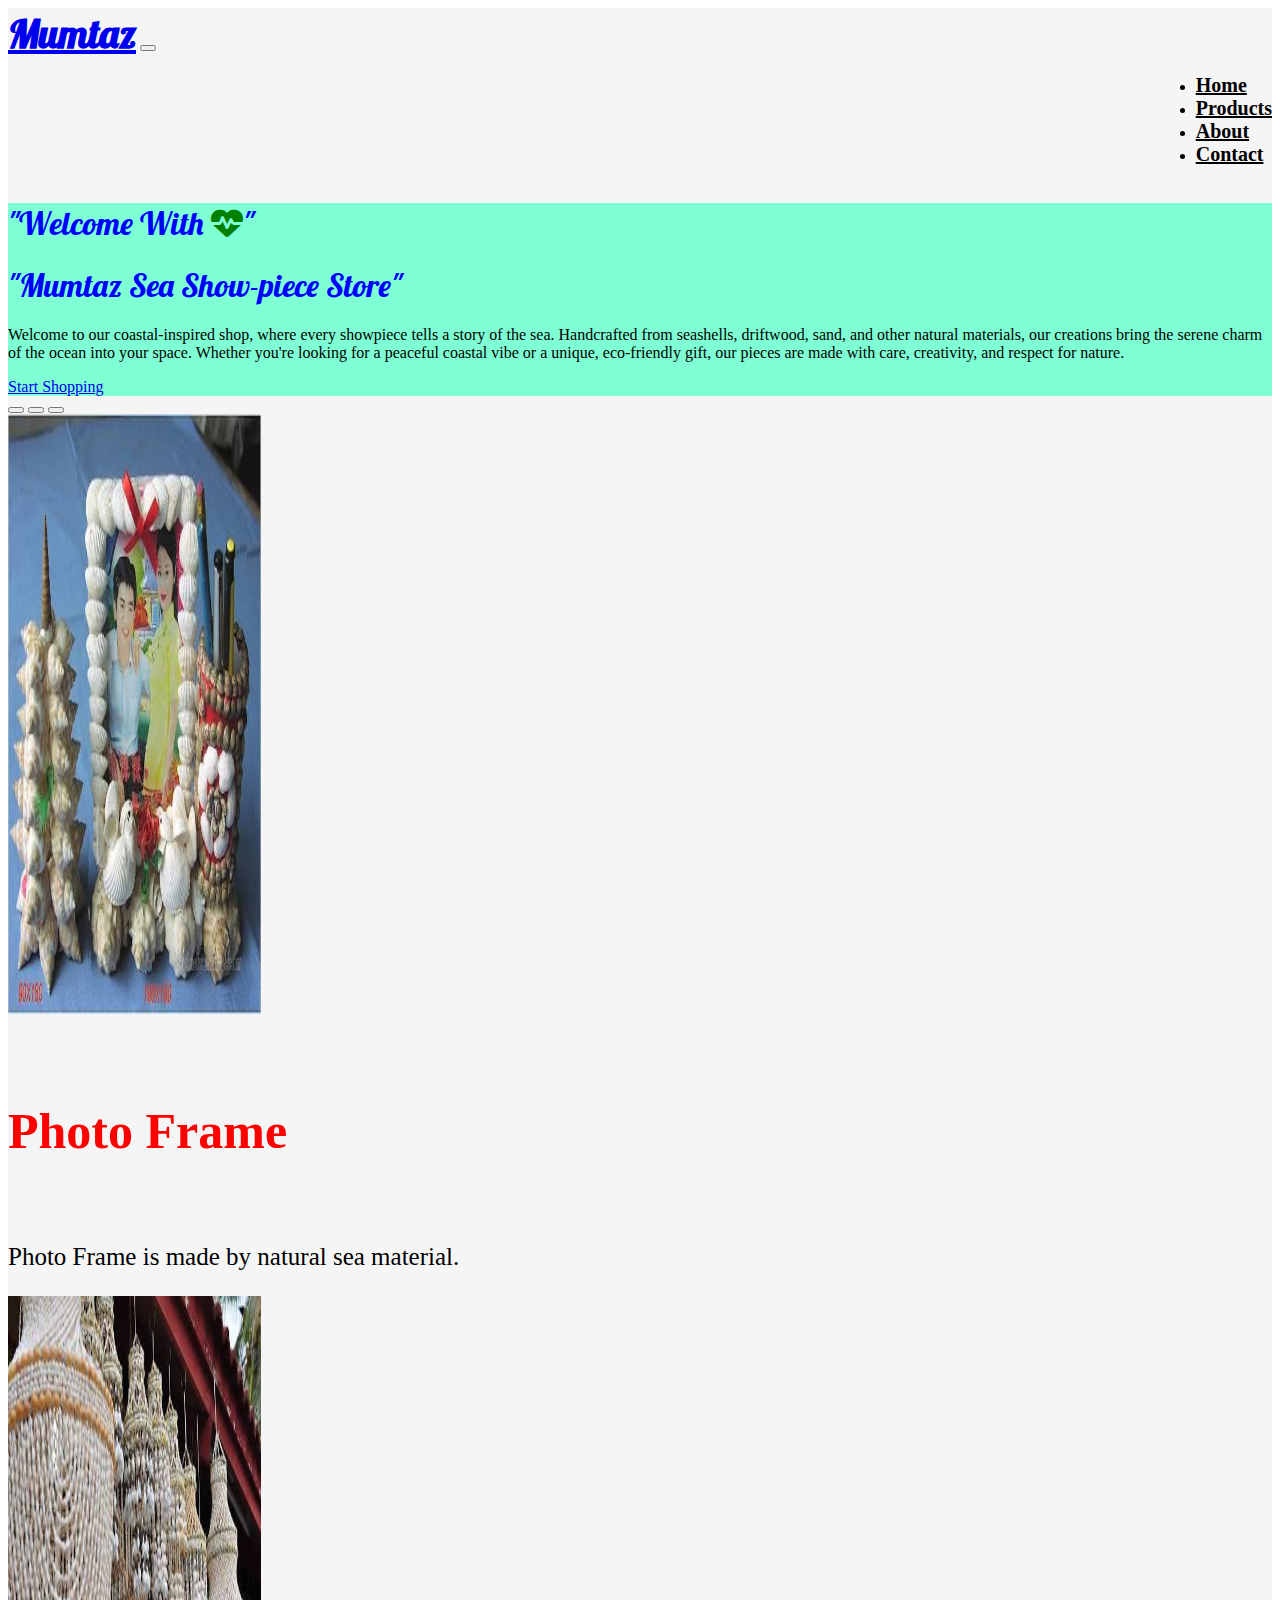
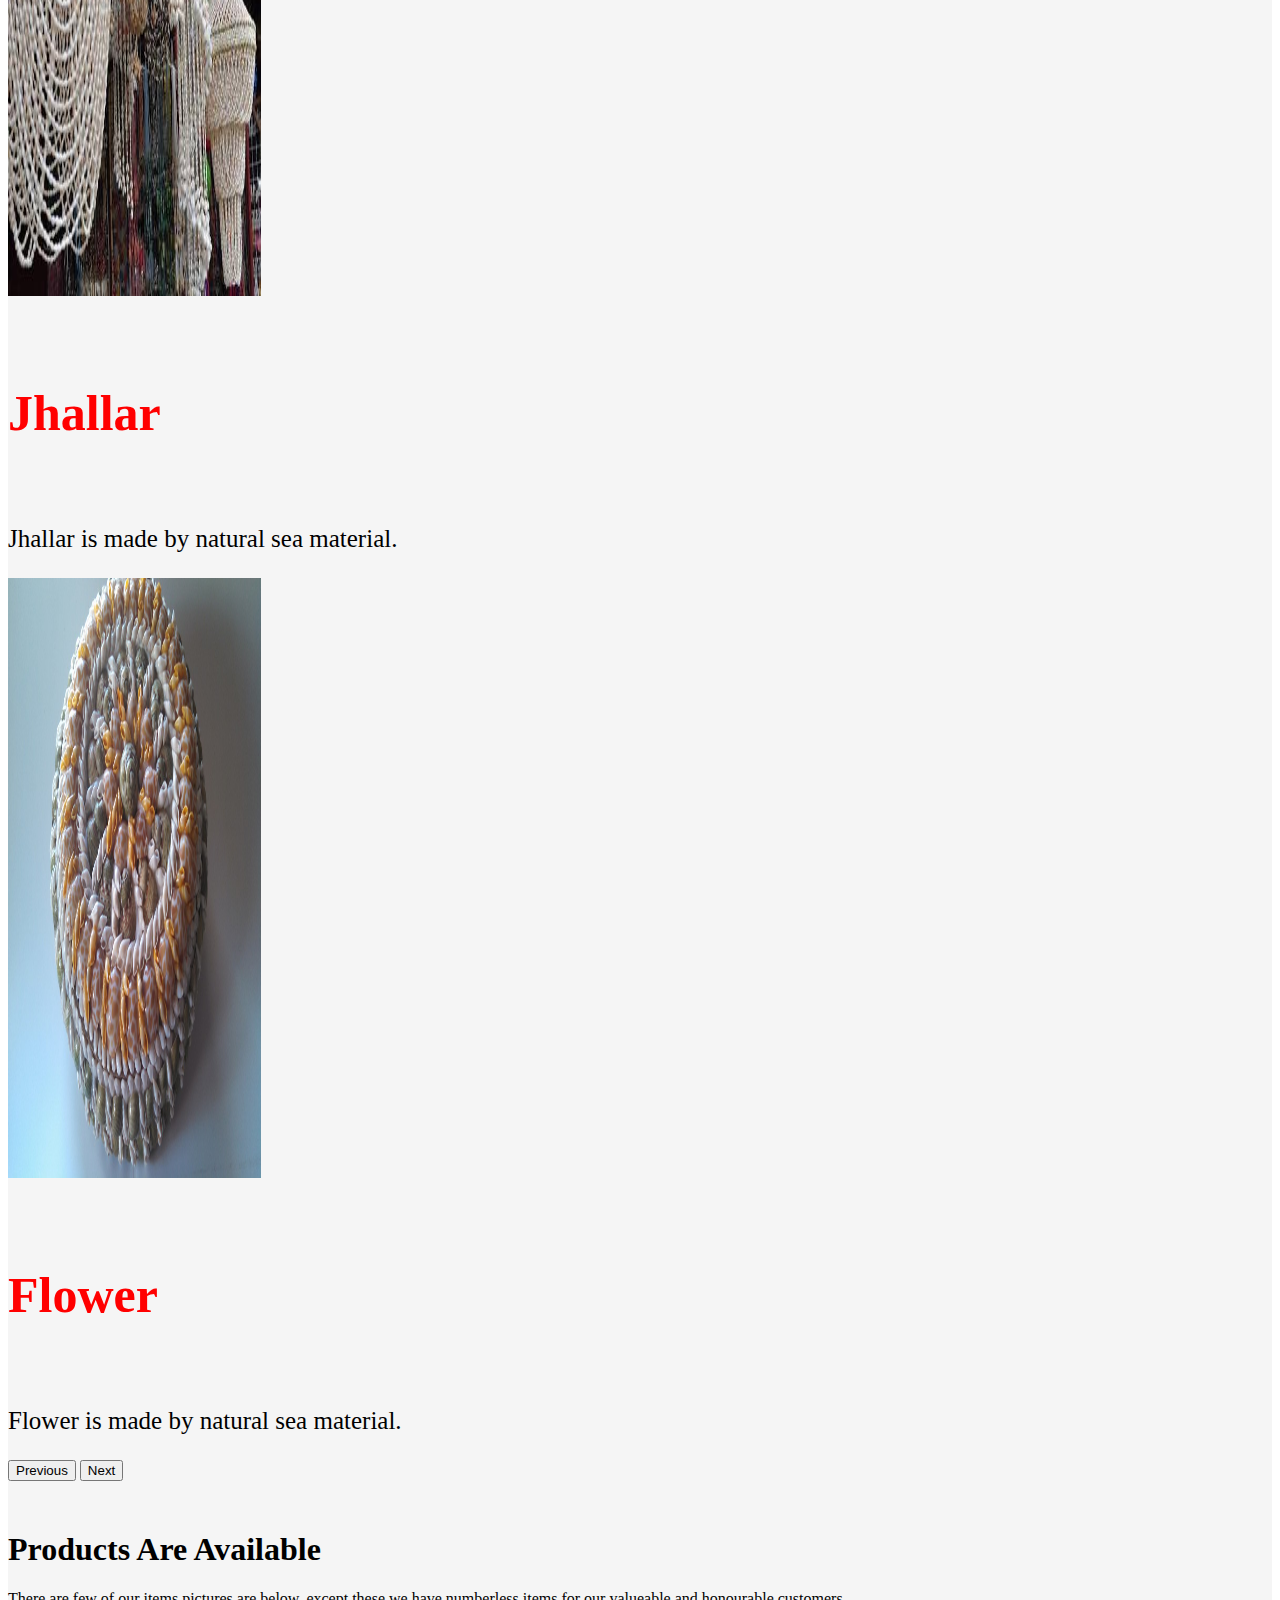
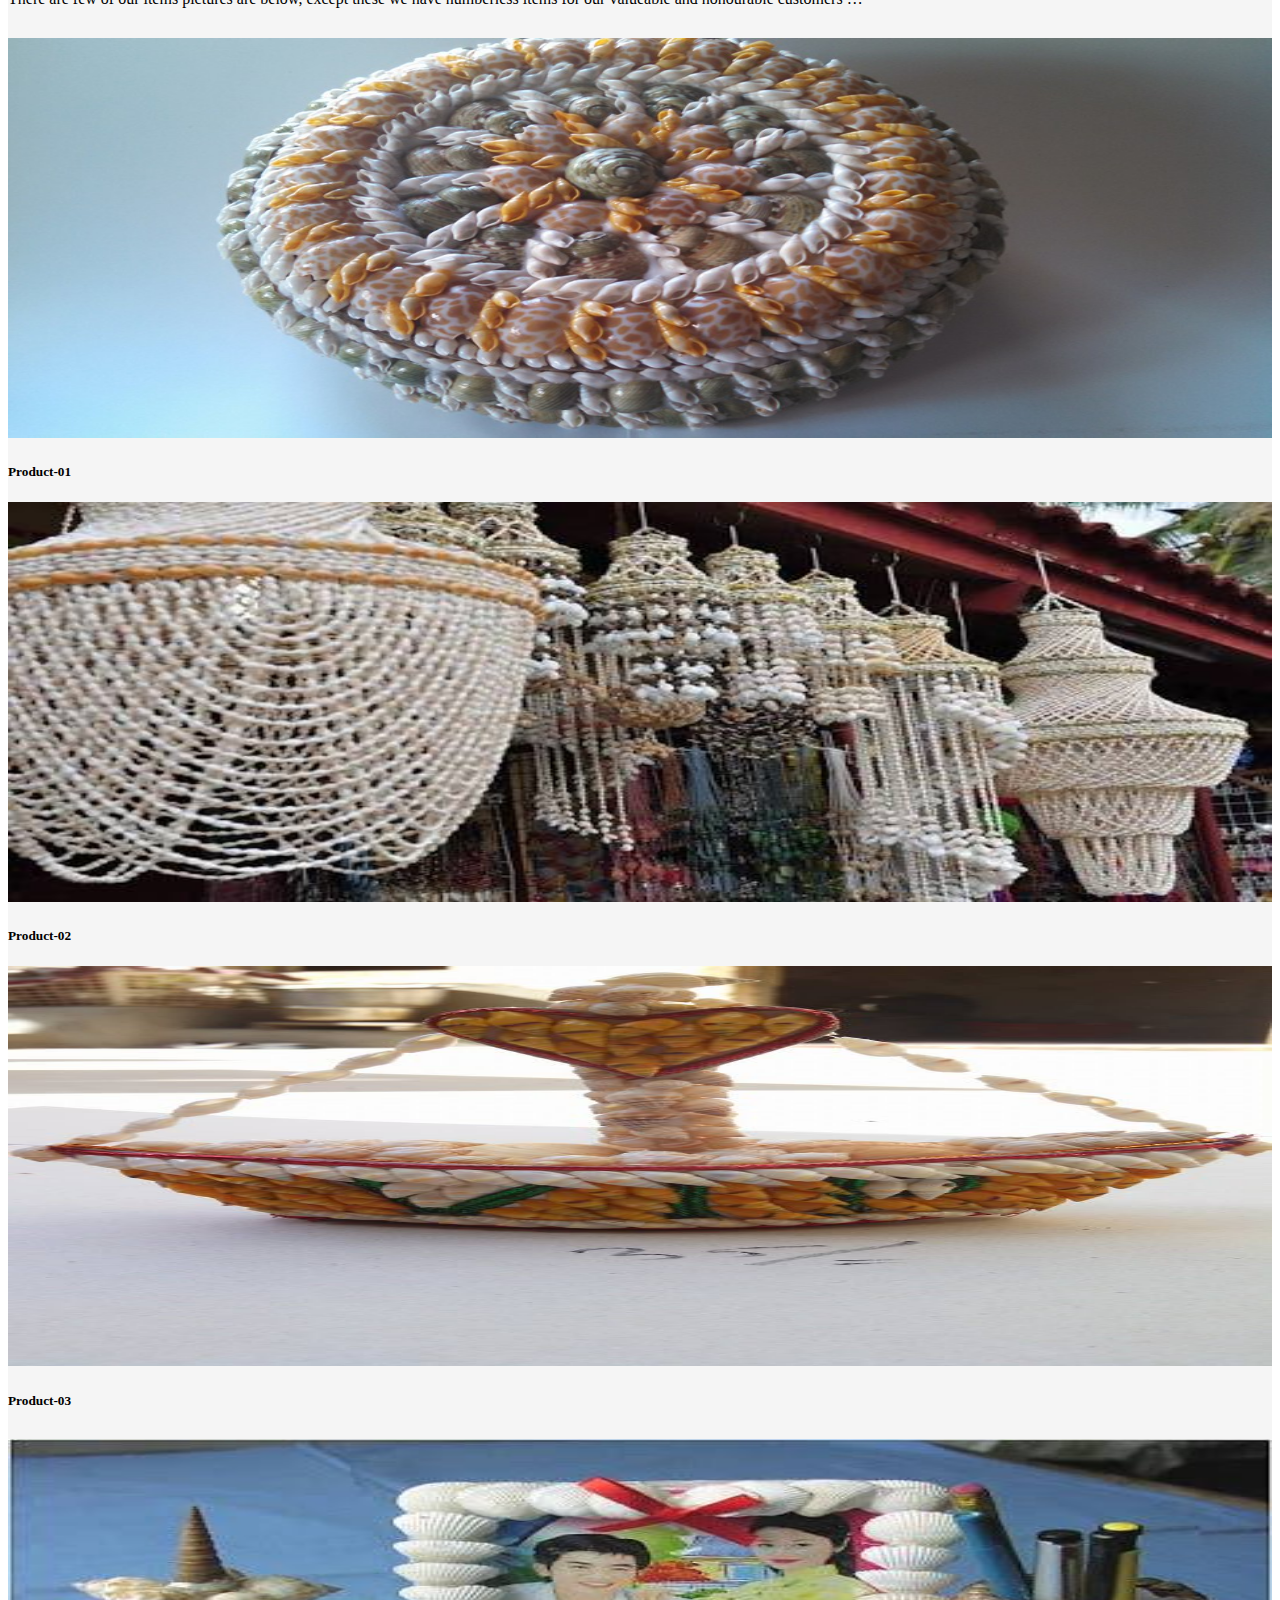
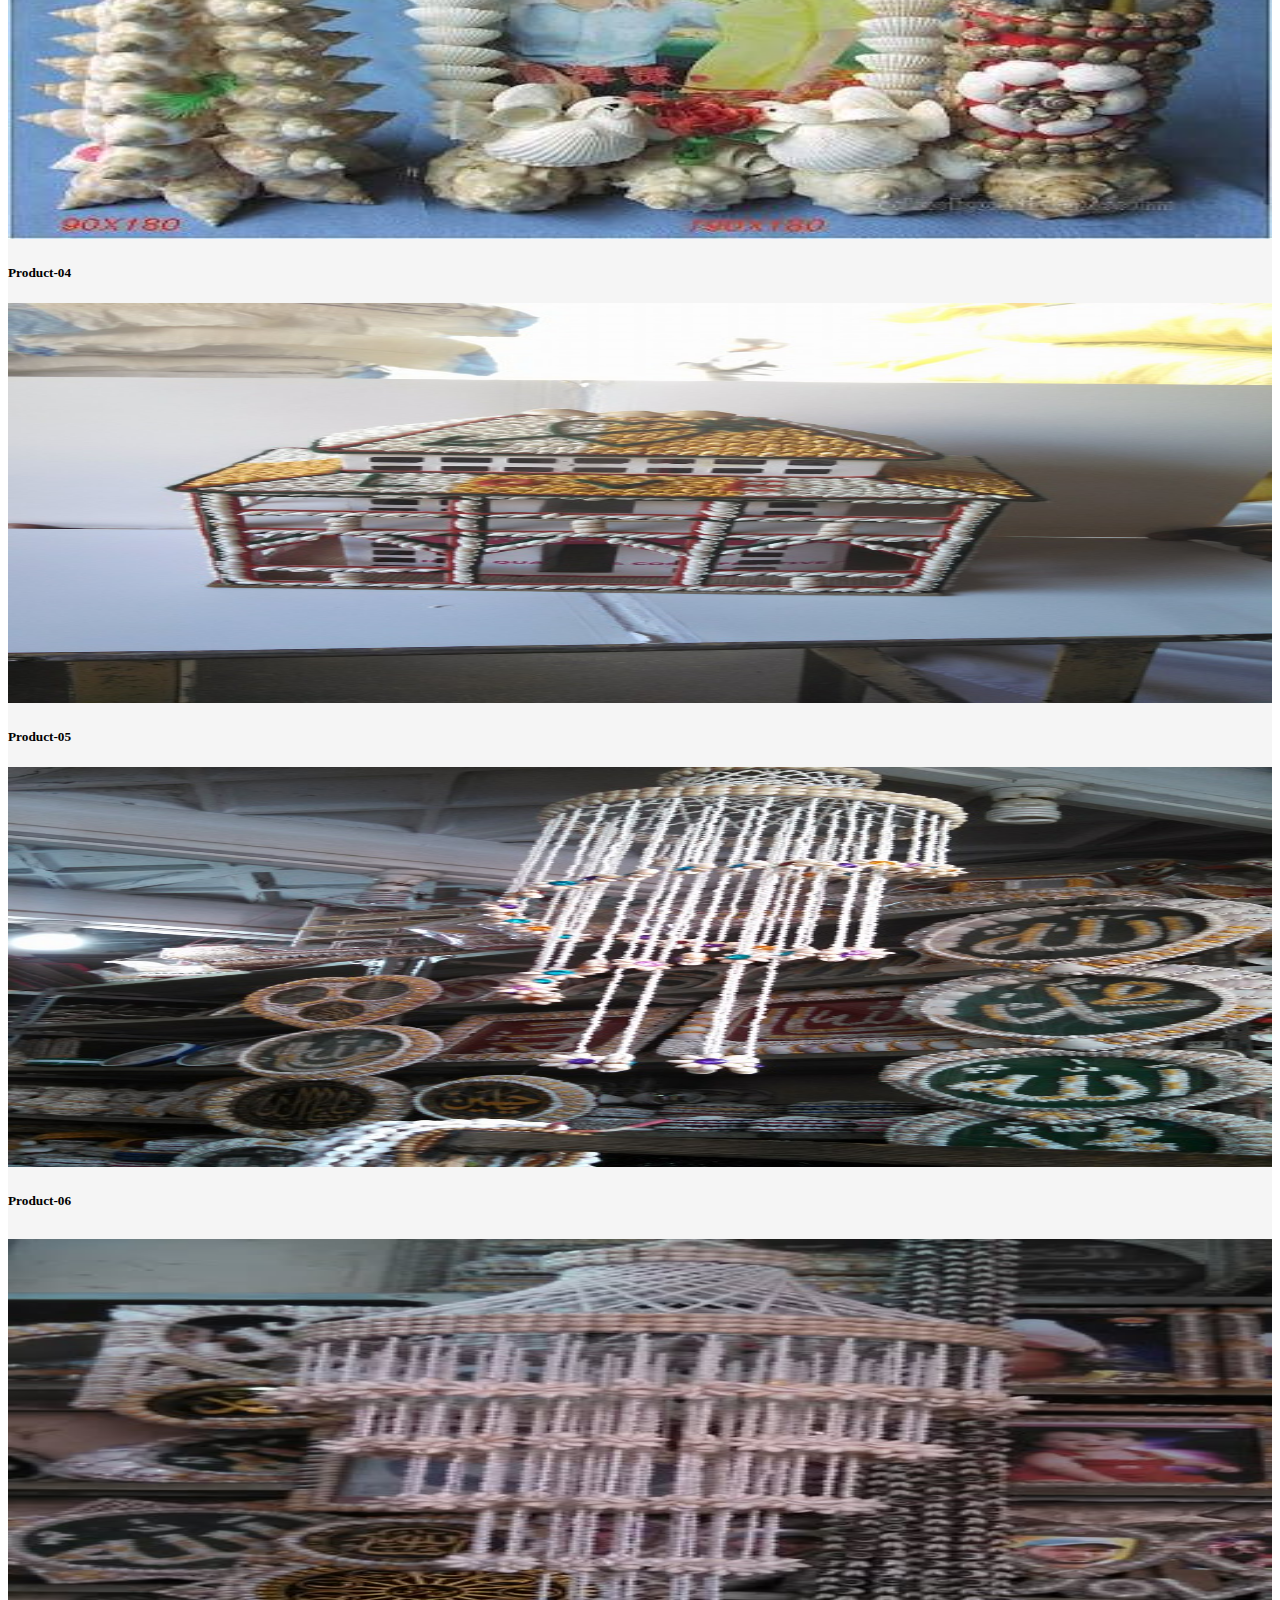
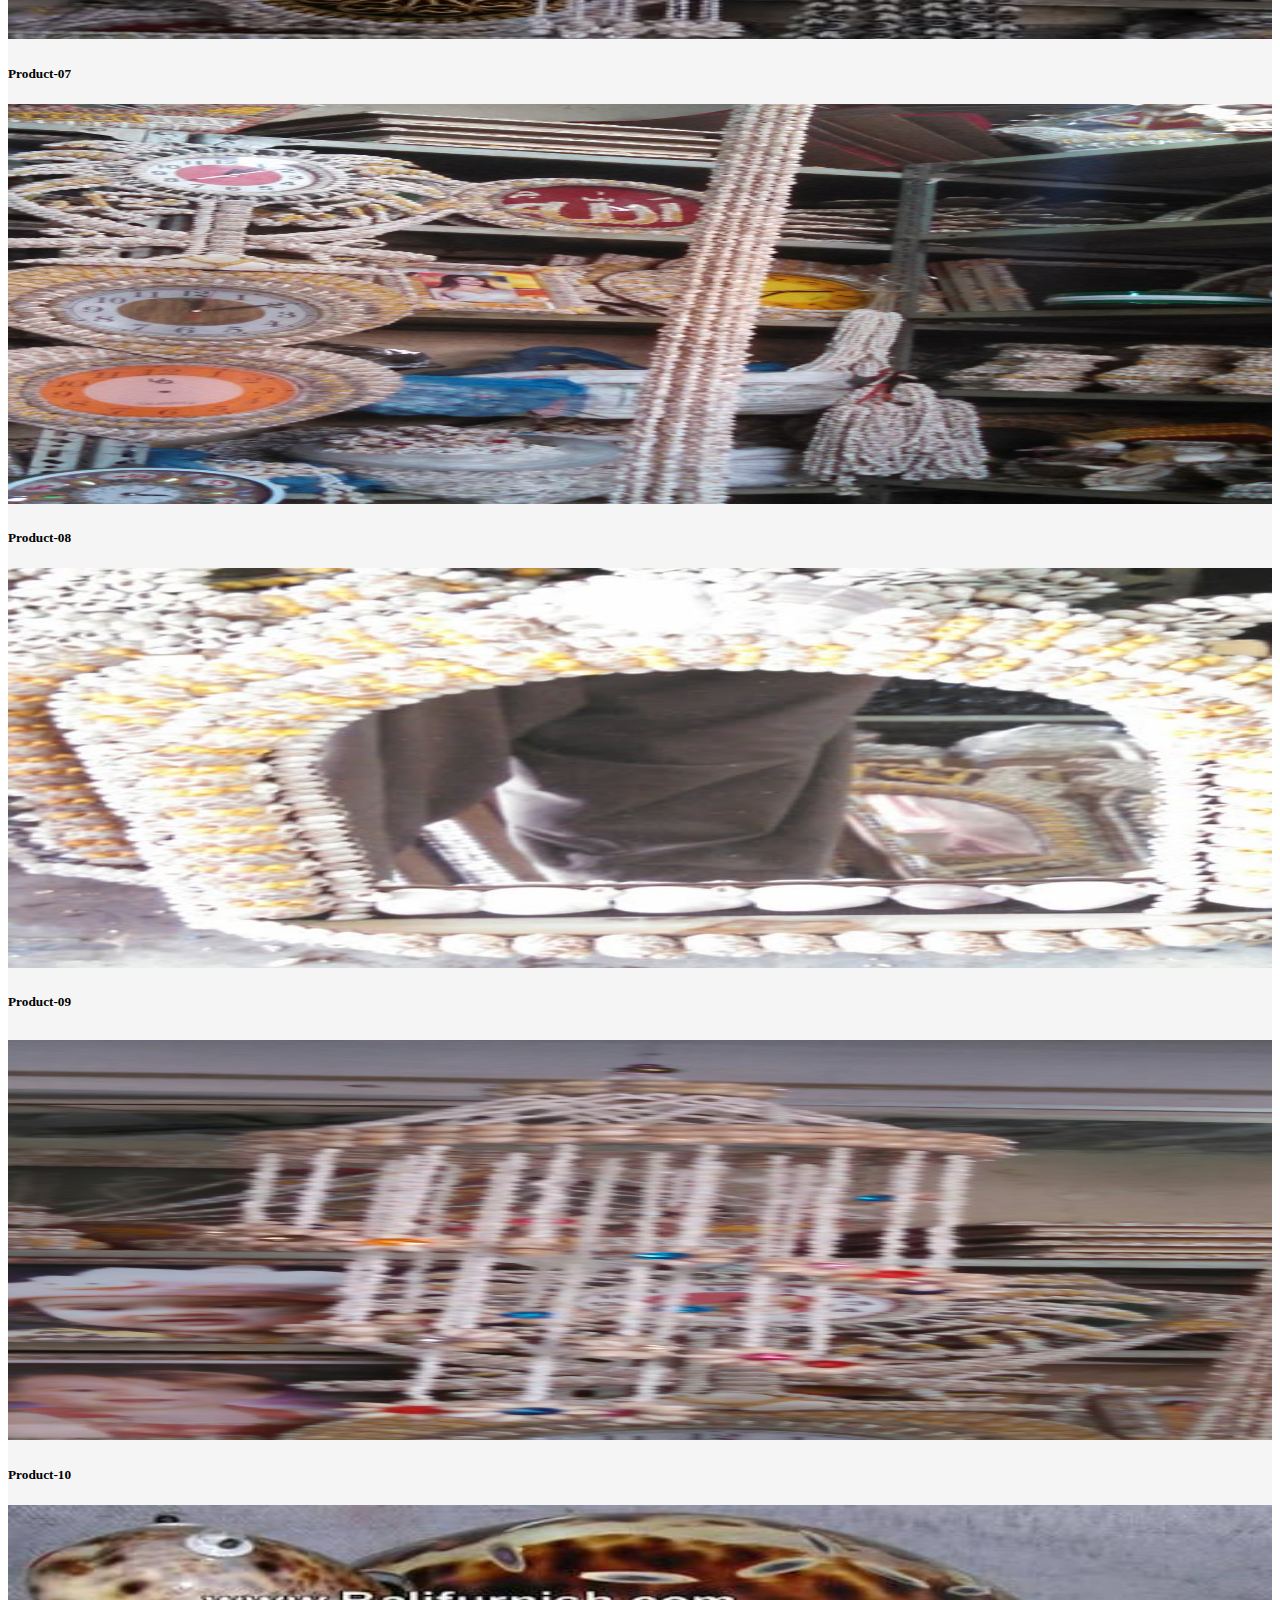
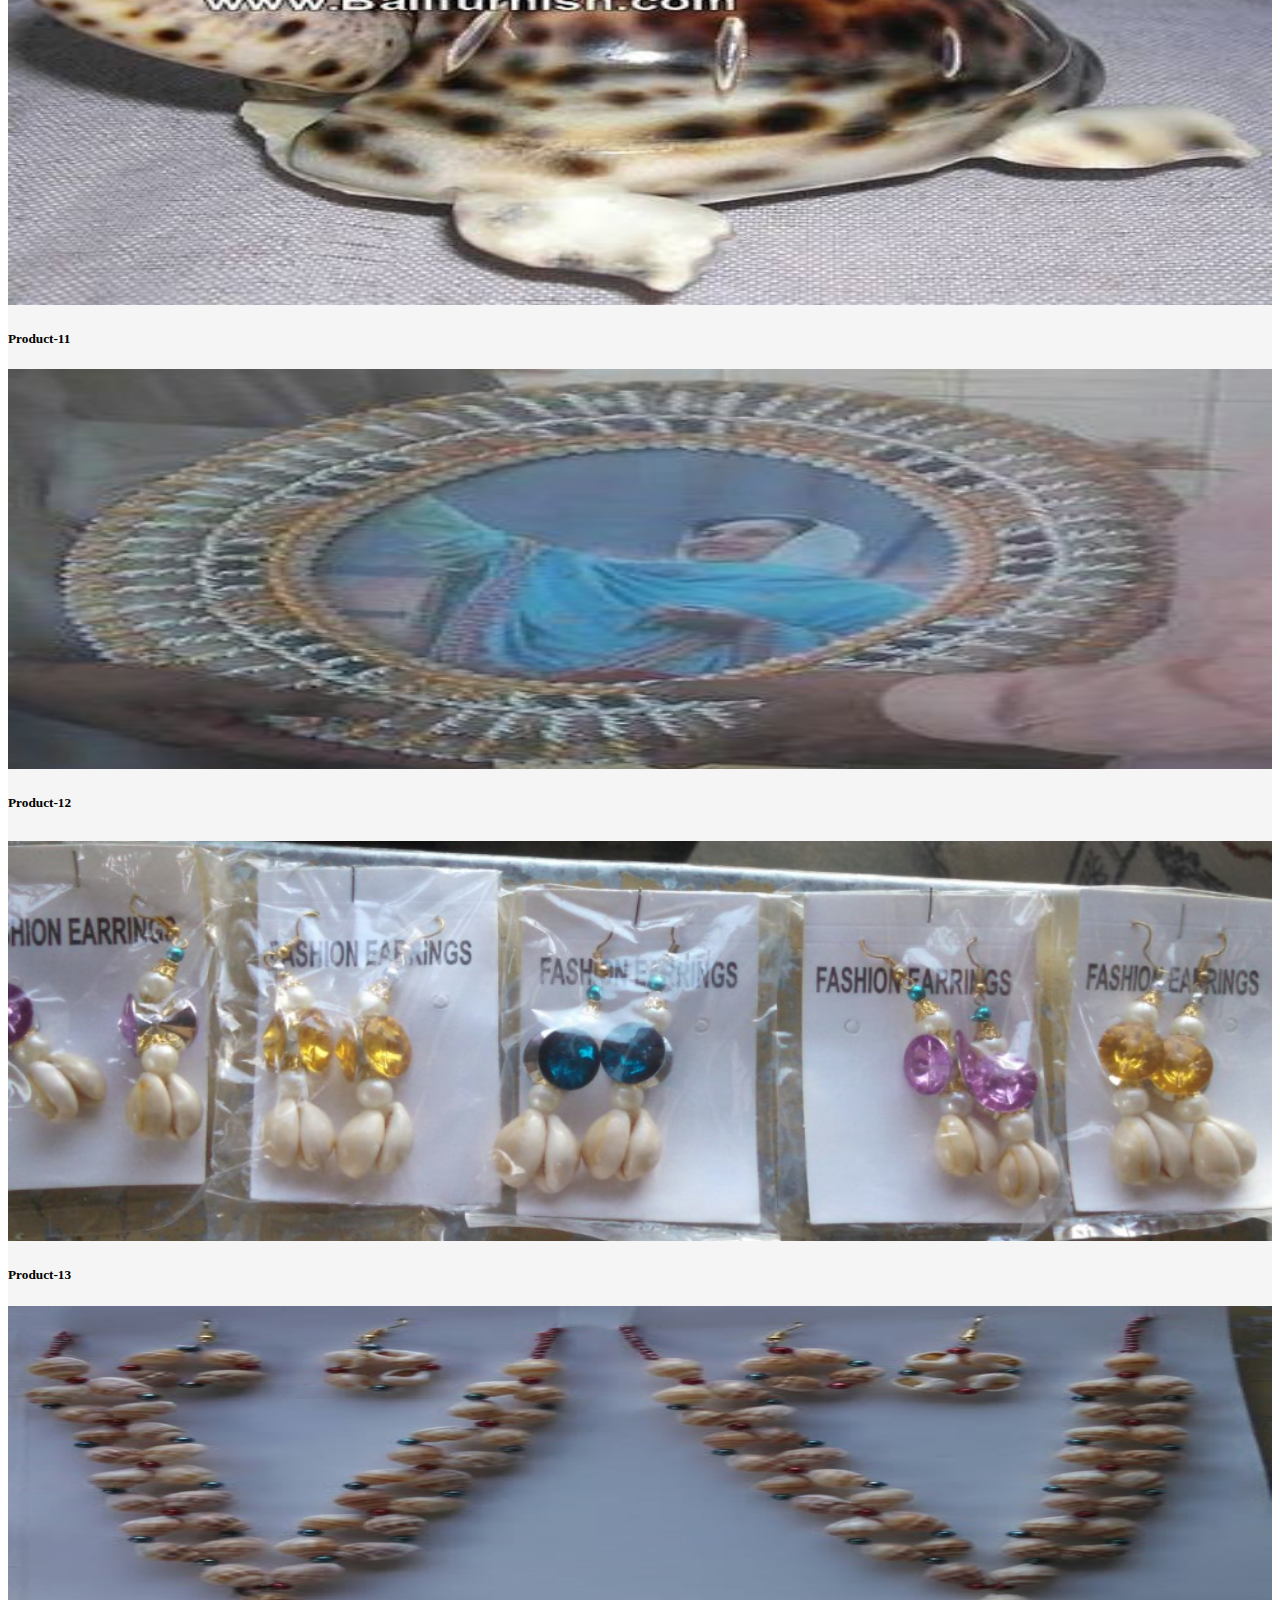
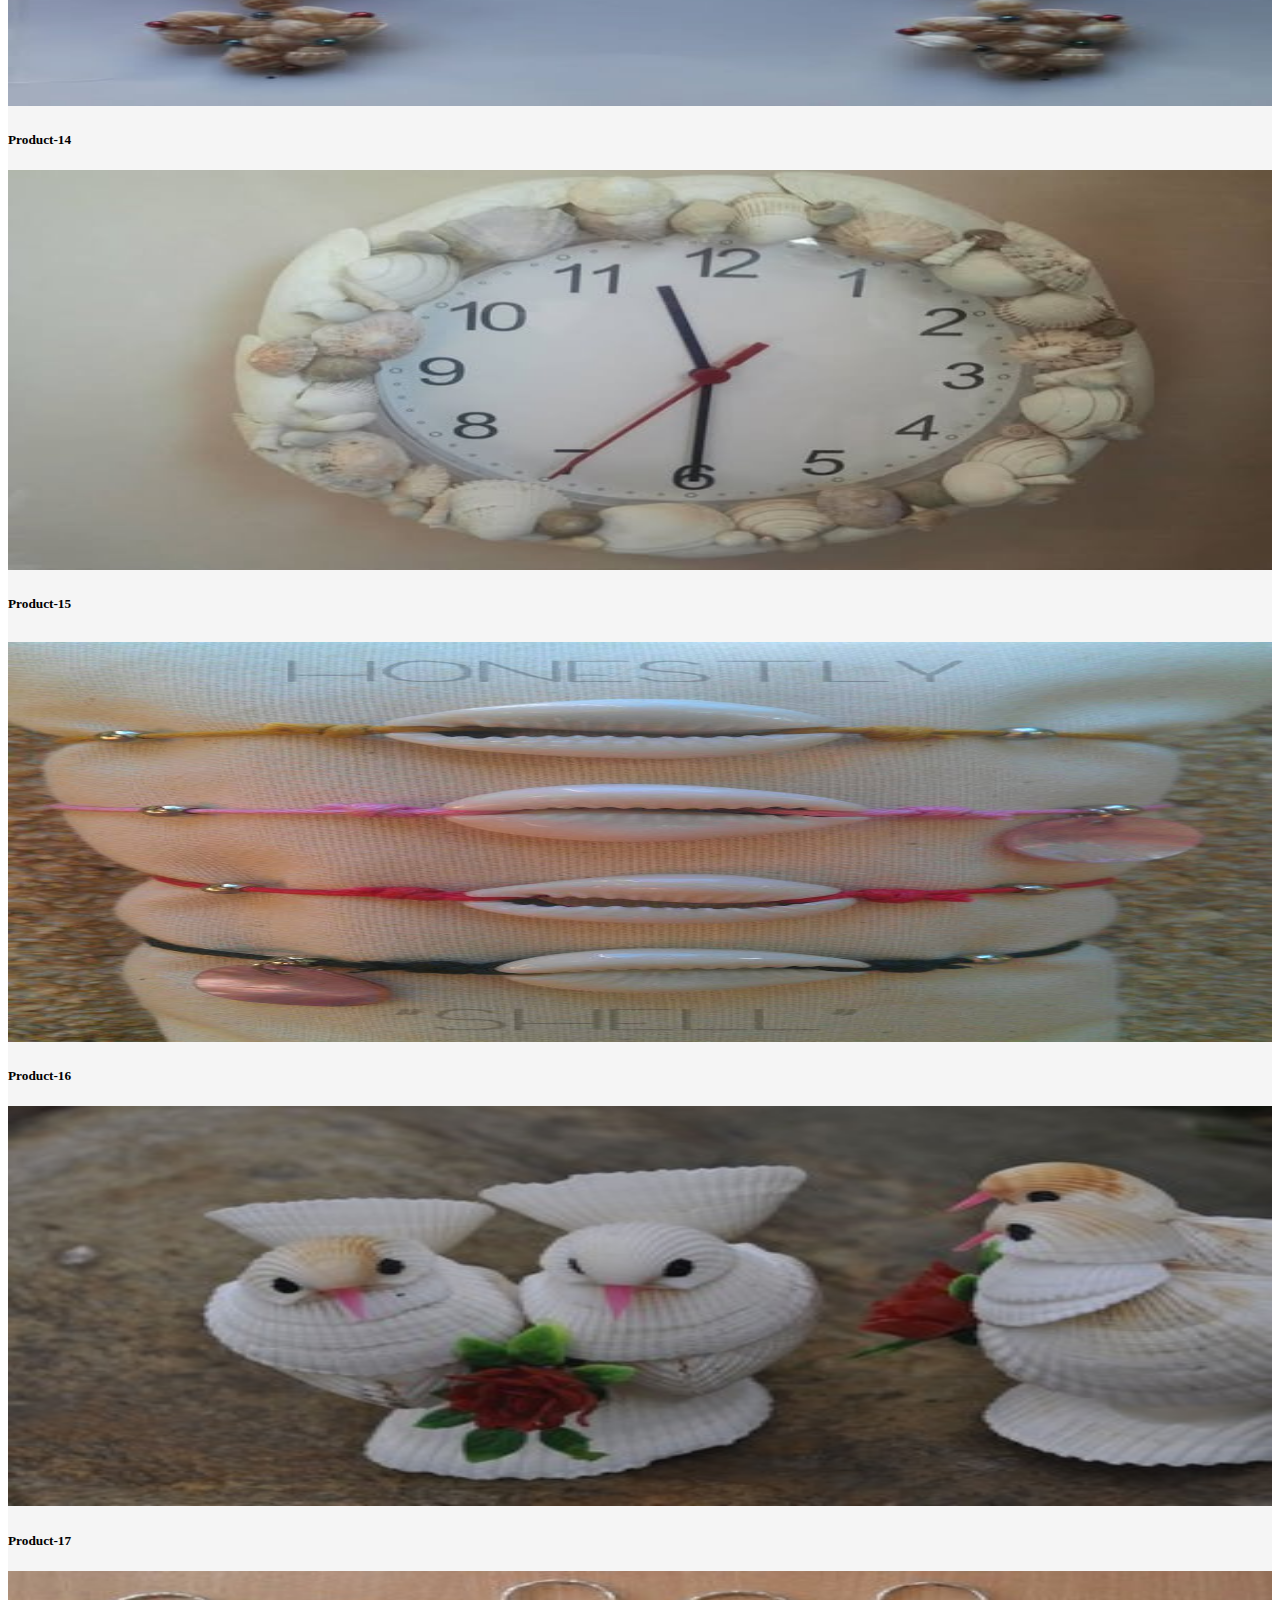
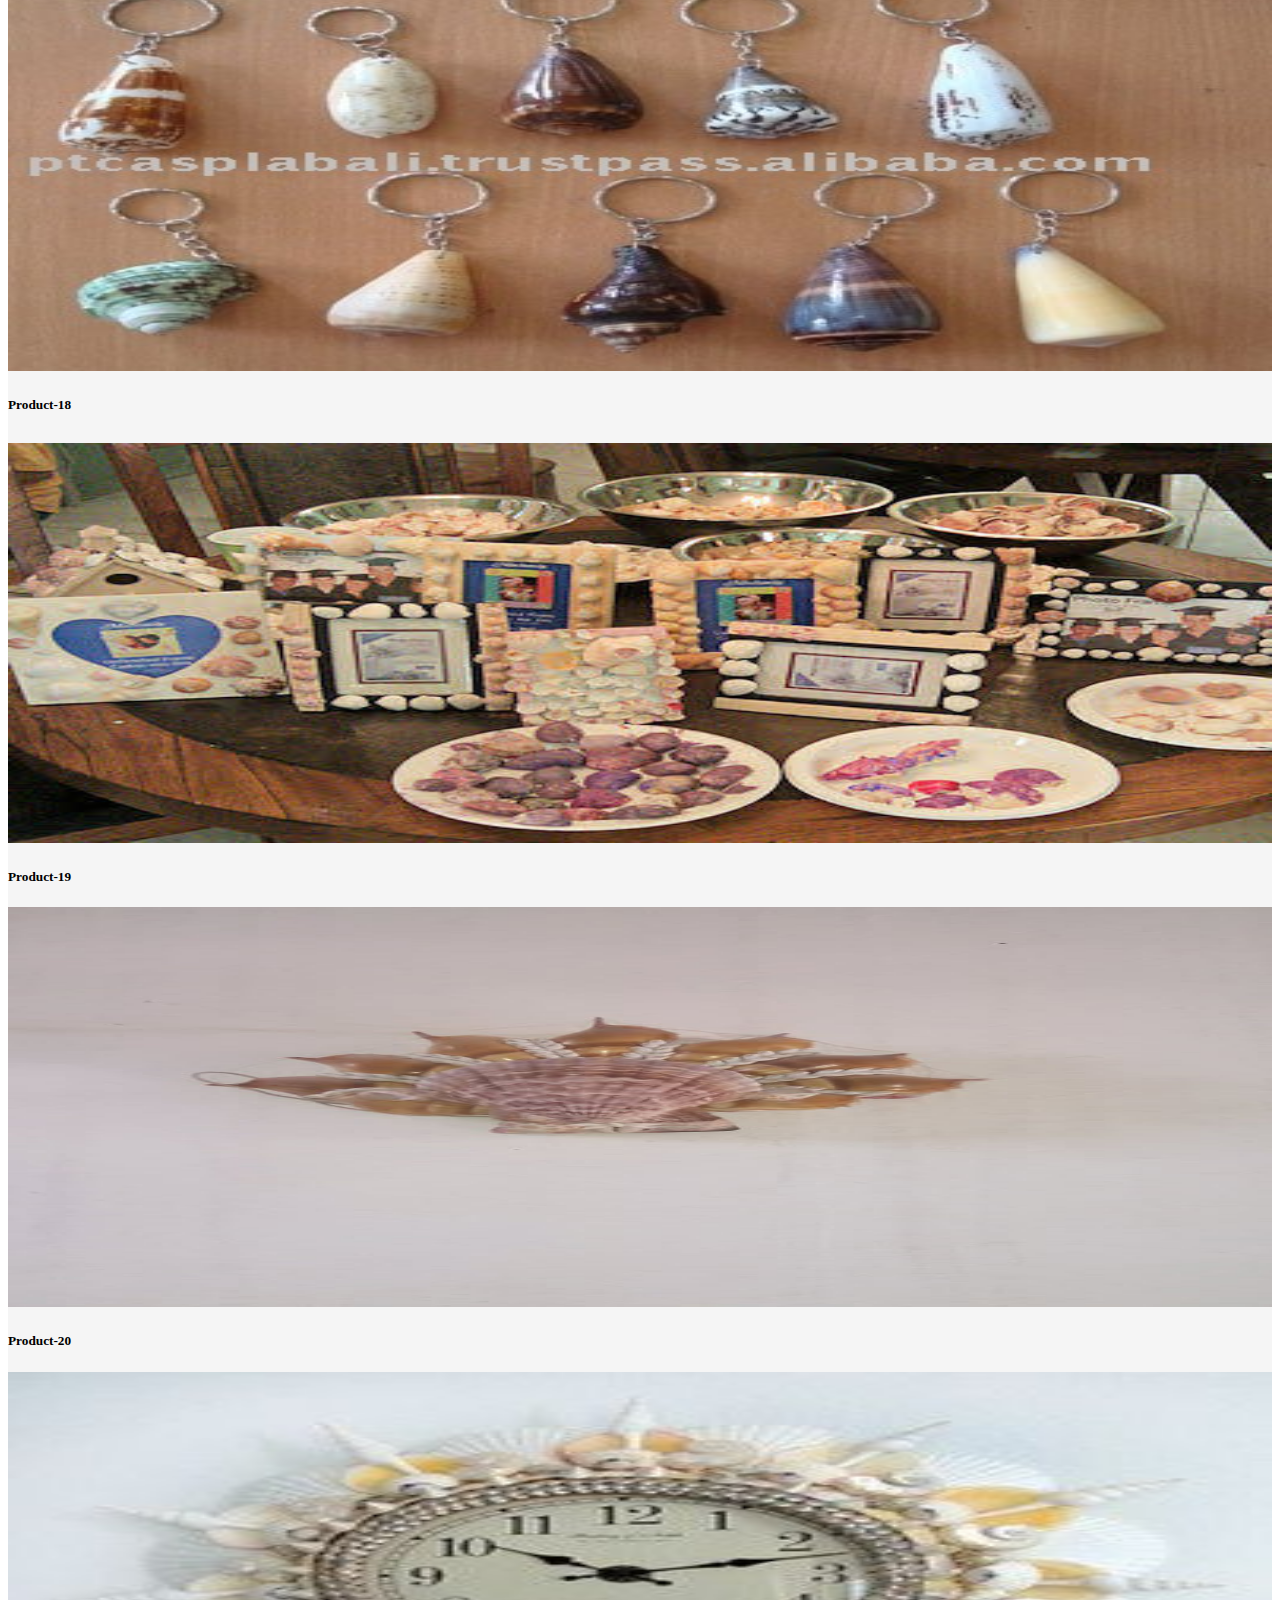
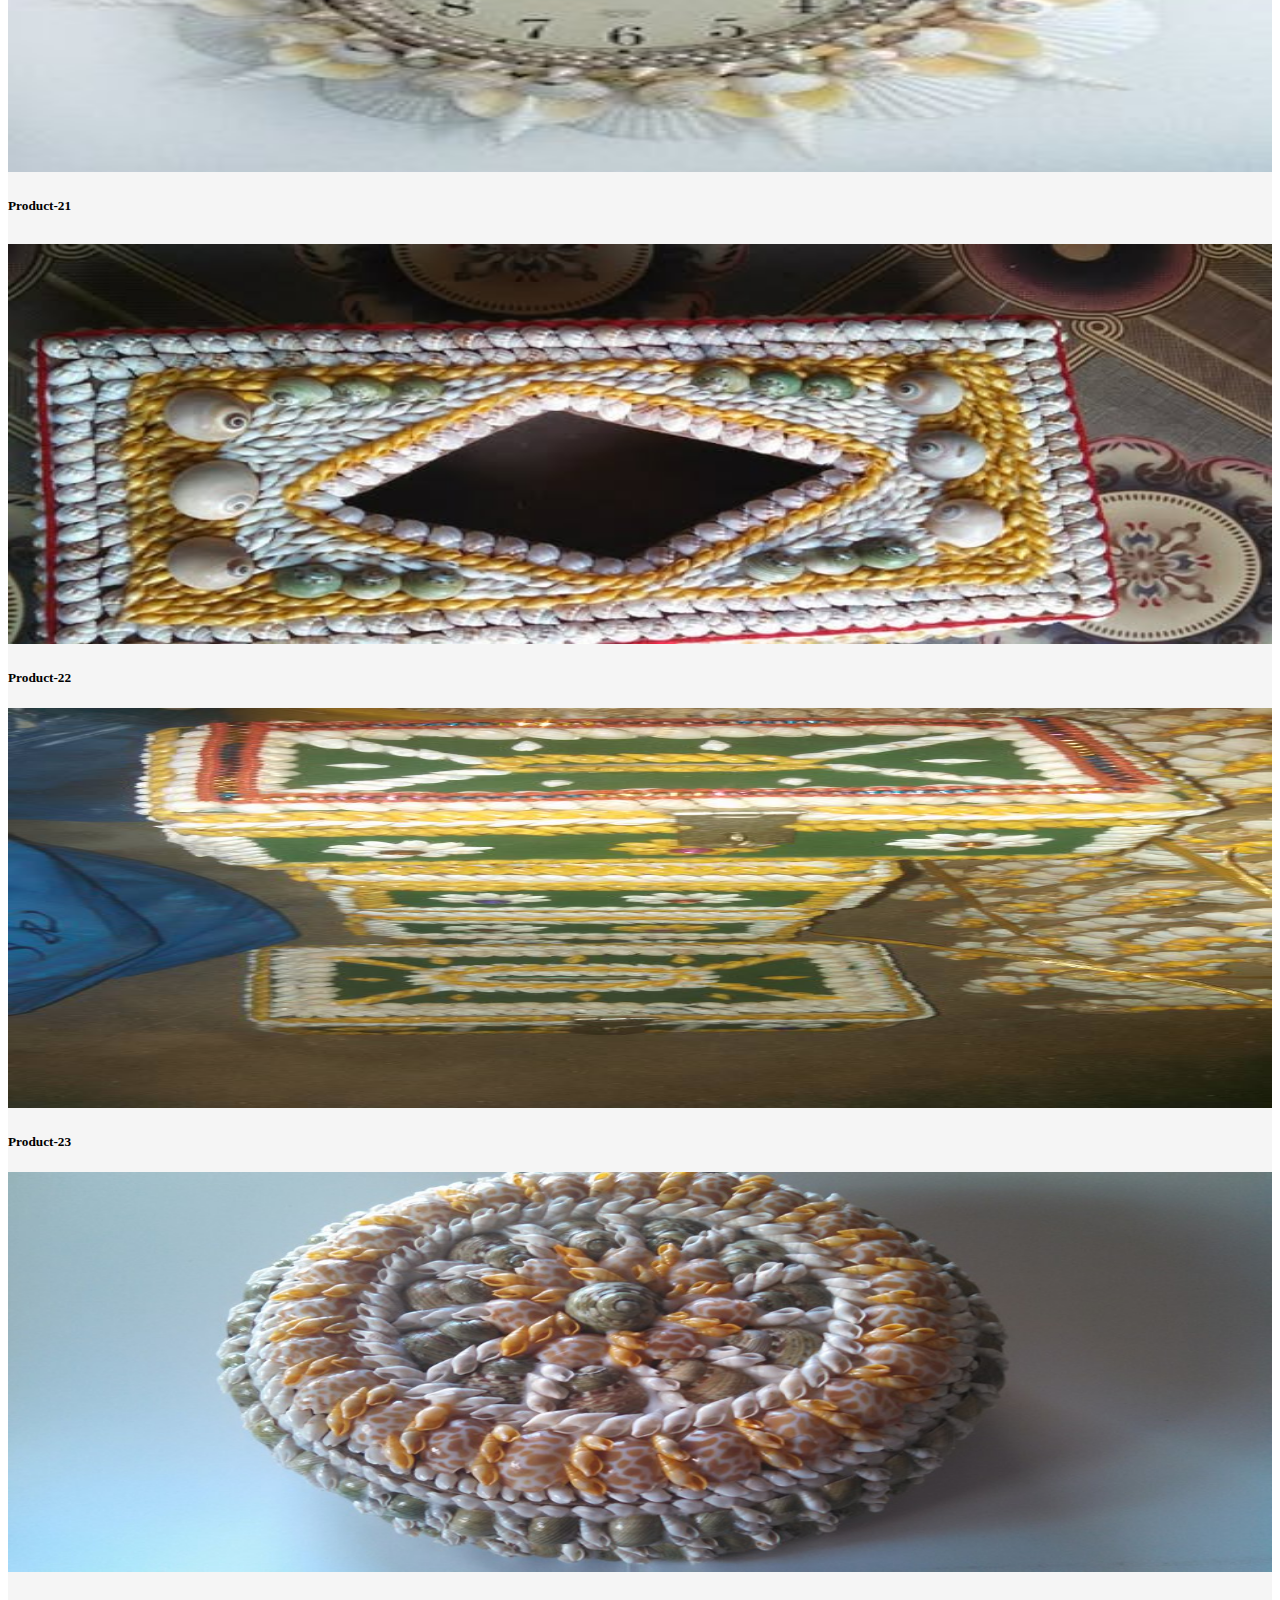
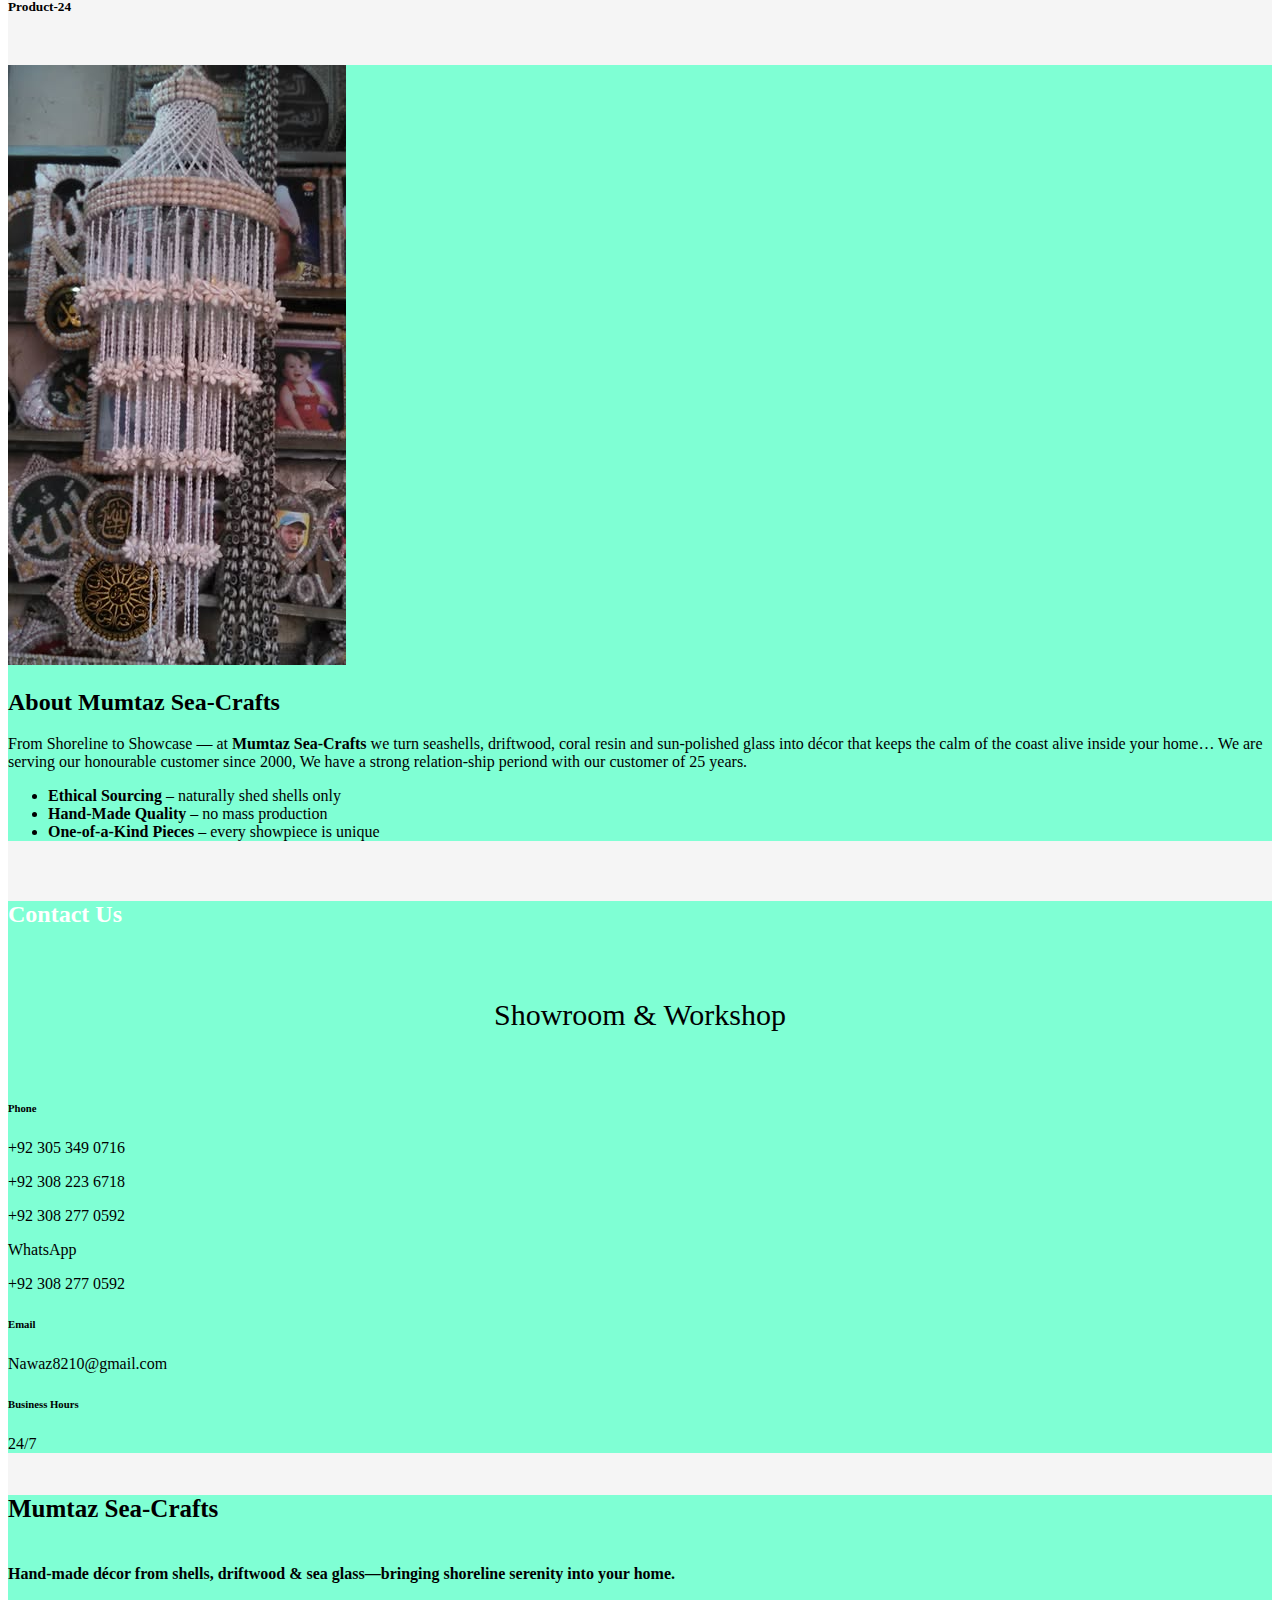
<file: index.html>
<!DOCTYPE html>
<html lang="en">
<head>
    <meta charset="UTF-8">
    <meta name="viewport" content="width=device-width, initial-scale=1.0">
    <title>Mumtaz-showpiece-online-store</title>
    <!------------- bootstrap cdn-------------- -->
    <link href="https://cdn.jsdelivr.net/npm/bootstrap@5.3.5/dist/css/bootstrap.min.css" rel="stylesheet" integrity="sha384-SgOJa3DmI69IUzQ2PVdRZhwQ+dy64/BUtbMJw1MZ8t5HZApcHrRKUc4W0kG879m7" crossorigin="anonymous">
    <!-- font awesome cdn -->
    <link rel="stylesheet" href="https://cdnjs.cloudflare.com/ajax/libs/font-awesome/6.7.2/css/all.min.css" integrity="sha512-Evv84Mr4kqVGRNSgIGL/F/aIDqQb7xQ2vcrdIwxfjThSH8CSR7PBEakCr51Ck+w+/U6swU2Im1vVX0SVk9ABhg==" crossorigin="anonymous" referrerpolicy="no-referrer" />
    <!-- google font cdn -->
    <link rel="preconnect" href="https://fonts.googleapis.com">
    <link rel="preconnect" href="https://fonts.gstatic.com" crossorigin>
    <link href="https://fonts.googleapis.com/css2?family=Inter:ital,opsz,wght@0,14..32,100..900;1,14..32,100..900&family=Lobster&family=Pacifico&family=Raleway:ital,wght@0,100..900;1,100..900&family=Roboto+Mono:ital,wght@0,100..700;1,100..700&family=Roboto:ital,wght@0,100..900;1,100..900&display=swap" rel="stylesheet">
    <link rel="stylesheet" href="style.css">
</head>
<body>
    <div class="container">
        <!-- ------navbar-------- -->
        <nav class="navbar navbar-expand-lg bg-body-tertiary">
            <div class="container-fluid">
              <a class="navbar-brand" href="#" id="logo">Mumtaz</a>
              <button class="navbar-toggler" type="button" data-bs-toggle="collapse" data-bs-target="#navbarNav" aria-controls="navbarNav" aria-expanded="false" aria-label="Toggle navigation">
                <span class="navbar-toggler-icon"></span>
              </button>
              <div class="collapse navbar-collapse" id="navbarNav">
                <ul class="navbar-nav">
                  <li class="nav-item">
                    <a class="nav-link" aria-current="page" href="index.html">Home</a>
                  </li>
                 
                  <li class="nav-item">
                    <a class="nav-link" href="product.html">Products</a>
                  </li>
                  <li class="nav-item">
                    <a class="nav-link" href="about.html">About</a>
                  </li>
                  <li class="nav-item">
                    <a class="nav-link" href="contact.html">Contact</a>
                 
                </ul>
              </div>
            </div>
          </nav>
       <!-- -------second section------- -->
       <div class="container custom-container text-center py-5">

        <h1 class="display-4 font-3" id="font">"Welcome With <i class="fa-solid fa-heart-pulse"></i>"</h1>
        
        <h1 class="display-4 font-2" id="font">"Mumtaz Sea Show-piece Store"</h1>
        <p class="lead">Welcome to our coastal-inspired shop, where every showpiece tells a story of the sea. Handcrafted from seashells, driftwood, sand, and other natural materials, our creations bring the serene charm of the ocean into your space. Whether you're looking for a peaceful coastal vibe or a unique, eco-friendly gift, our pieces are made with care, creativity, and respect for nature.

        </p>
        <a href="product.html" class="btn btn-primary btn-lg">Start Shopping</a>
      </div>
      <!-- ---------carosel---------- -->
      <div id="carouselExampleAutoplaying" class="carousel slide" data-bs-ride="carousel">
        <div class="carousel-indicators">
          <button type="button" data-bs-target="#carouselExampleCaptions" data-bs-slide-to="0" class="active" aria-current="true" aria-label="Slide 1"></button>
          <button type="button" data-bs-target="#carouselExampleCaptions" data-bs-slide-to="1" aria-label="Slide 2"></button>
          <button type="button" data-bs-target="#carouselExampleCaptions" data-bs-slide-to="2" aria-label="Slide 3"></button>
        </div>
        <div class="carousel-inner">
          <div class="carousel-item active">
            <img src="./assets/img9.jpg" class="d-block w-100" id="img" alt="...">
            <div class="carousel-caption d-none d-md-block">
              <h5 class="carosel-h5">Photo Frame</h5>
              <p class="carosel-p">Photo Frame is made by natural sea material.</p>
            </div>
          </div>
          <div class="carousel-item">
            <img src="./assets/img7.jpg" class="d-block w-100" id="img" alt="...">
            <div class="carousel-caption d-none d-md-block">
              <h5 class="carosel-h5">Jhallar</h5>
              <p class="carosel-p">Jhallar is made by natural sea material.</p>
            </div>
          </div>
          <div class="carousel-item">
            <img src="./assets/img-64.jpg" class="d-block w-100" id="img" alt="...">
            <div class="carousel-caption d-none d-md-block">
              <h5 class="carosel-h5">Flower</h5>
              <p class="carosel-p">Flower is made by natural sea material.</p>
            </div>
          </div>
        </div>
        <button class="carousel-control-prev" type="button" data-bs-target="#carouselExampleCaptions" data-bs-slide="prev">
          <span class="carousel-control-prev-icon" aria-hidden="true"></span>
          <span class="visually-hidden">Previous</span>
        </button>
        <button class="carousel-control-next" type="button" data-bs-target="#carouselExampleCaptions" data-bs-slide="next">
          <span class="carousel-control-next-icon" aria-hidden="true"></span>
          <span class="visually-hidden">Next</span>
        </button>
      </div>

      <!-- ------products section------- -->
      <div class="jumbotron text-center">
        <h1 class="display-4">Products  Are Available</h1>
        <p class="lead">There are few of our items pictures are below,
          except these we have numberless items for our valueable and honourable
          customers …</p>
      </div>
      
<!-- here are products cards -->
      <div class="card-group">
        <div class="card">
          <img src="./assets/img-64.jpg" class="card-img-top" id="product" alt="">
          <div class="card-body">
            <h5 class="card-title">Product-01</h5>
            </div>
        </div>
        <div class="card">
          <img src="./assets/img7.jpg" class="card-img-top" id="product" alt="...">
          <div class="card-body">
            <h5 class="card-title">Product-02</h5>
            </div>
        </div>
        <div class="card">
          <img src="./assets/img47.jpg" class="card-img-top" id="product" alt="...">
          <div class="card-body">
            <h5 class="card-title">Product-03</h5>
            </div>
        </div>
      </div>
     
      <div class="card-group">
        <div class="card">
          <img src="./assets/img9.jpg" class="card-img-top" id="product" alt="">
          <div class="card-body">
            <h5 class="card-title">Product-04</h5>
            </div>
        </div>
        <div class="card">
          <img src="./assets/img-65.jpg" class="card-img-top" id="product" alt="...">
          <div class="card-body">
            <h5 class="card-title">Product-05</h5>
            </div>
        </div>
        <div class="card">
          <img src="./assets/img43.jpg" class="card-img-top" id="product" alt="...">
          <div class="card-body">
            <h5 class="card-title">Product-06</h5>
            </div>
        </div>
      </div>
     

      <div class="card-group">
        <div class="card">
          <img src="./assets/img41.jpg" class="card-img-top" id="product" alt="">
          <div class="card-body">
            <h5 class="card-title">Product-07</h5>
            </div>
        </div>
        <div class="card">
          <img src="./assets/img40.jpg" class="card-img-top" id="product" alt="...">
          <div class="card-body">
            <h5 class="card-title">Product-08</h5>
            </div>
        </div>
        <div class="card">
          <img src="./assets/img36.jpg" class="card-img-top" id="product" alt="...">
          <div class="card-body">
            <h5 class="card-title">Product-09</h5>
            </div>
        </div>
      </div>
     

      <div class="card-group">
        <div class="card">
          <img src="./assets/img35.jpg" class="card-img-top" id="product" alt="">
          <div class="card-body">
            <h5 class="card-title">Product-10</h5>
            </div>
        </div>
        <div class="card">
          <img src="./assets/img3.jpg" class="card-img-top" id="product" alt="...">
          <div class="card-body">
            <h5 class="card-title">Product-11</h5>
            </div>
        </div>
        <div class="card">
          <img src="./assets/img25.jpg" class="card-img-top" id="product" alt="...">
          <div class="card-body">
            <h5 class="card-title">Product-12</h5>
            </div>
        </div>
      </div>
     

      <div class="card-group">
        <div class="card">
          <img src="./assets/img24.jpg" class="card-img-top" id="product" alt="">
          <div class="card-body">
            <h5 class="card-title">Product-13</h5>
            </div>
        </div>
        <div class="card">
          <img src="./assets/img23.jpg" class="card-img-top" id="product" alt="...">
          <div class="card-body">
            <h5 class="card-title">Product-14</h5>
            </div>
        </div>
        <div class="card">
          <img src="./assets/img18.jpg" class="card-img-top" id="product" alt="...">
          <div class="card-body">
            <h5 class="card-title">Product-15</h5>
            </div>
        </div>
      </div>
     

      <div class="card-group">
        <div class="card">
          <img src="./assets/img15.jpg" class="card-img-top" id="product" alt="">
          <div class="card-body">
            <h5 class="card-title">Product-16</h5>
            </div>
        </div>
        <div class="card">
          <img src="./assets/img12.jpg" class="card-img-top" id="product" alt="...">
          <div class="card-body">
            <h5 class="card-title">Product-17</h5>
            </div>
        </div>
        <div class="card">
          <img src="./assets/img11.jpg" class="card-img-top" id="product" alt="...">
          <div class="card-body">
            <h5 class="card-title">Product-18</h5>
            </div>
        </div>
      </div>
     

      <div class="card-group">
        <div class="card">
          <img src="./assets/img10.jpg" class="card-img-top" id="product" alt="">
          <div class="card-body">
            <h5 class="card-title">Product-19</h5>
            </div>
        </div>
        <div class="card">
          <img src="./assets/img-1.jpg" class="card-img-top" id="product" alt="...">
          <div class="card-body">
            <h5 class="card-title">Product-20</h5>
            </div>
        </div>
        <div class="card">
          <img src="./assets/img 28.jpg" class="card-img-top" id="product" alt="...">
          <div class="card-body">
            <h5 class="card-title">Product-21</h5>
            </div>
        </div>
      </div>
     

      <div class="card-group">
        <div class="card">
          <img src="./assets/img-50.jpg" class="card-img-top" id="product" alt="">
          <div class="card-body">
            <h5 class="card-title">Product-22</h5>
            </div>
        </div>
        <div class="card">
          <img src="./assets/img-51.jpg" class="card-img-top" id="product" alt="...">
          <div class="card-body">
            <h5 class="card-title">Product-23</h5>
            </div>
        </div>
        <div class="card">
          <img src="./assets/img-64.jpg" class="card-img-top" id="product" alt="...">
          <div class="card-body">
            <h5 class="card-title">Product-24</h5>
            </div>
        </div>
      </div>
     <!-- about section -->
     
<!-- ===== ABOUT SECTION ===== -->
<section id="about" class="bg-light">
  <div class="container">
    <div class="card border-0 shadow-sm mx-auto" style="max-width:100%;" id="about-div">
      <div class="row g-0 align-items-center">
        <!-- Optional image column (remove if not wanted) -->
         
        <div class="col-md-4 d-none d-md-block">
          <img src="./assets/img41.jpg"
               class="img-fluid rounded-start h-100 object-fit-cover"
               alt="Hand‑made sea‑shell décor">
        </div>
        

        <div class="col-md-8" >
          <div class="card-body">
            <h2 class="card-title fw-bold mb-3">About Mumtaz Sea‑Crafts</h2>
            <p class="card-text lead">
              From Shoreline to Showcase &mdash; at <strong>Mumtaz Sea‑Crafts</strong> we turn
              seashells, driftwood, coral resin and sun‑polished glass into décor that keeps the
              calm of the coast alive inside your home&hellip;
              We are serving our honourable customer since 2000,
              We have a strong relation-ship periond with our customer of 25 years.
            </p>
            <ul class="mb-3">
              <li><strong>Ethical Sourcing</strong> – naturally shed shells only</li>
              <li><strong>Hand‑Made Quality</strong> – no mass production</li>
              <li><strong>One‑of‑a‑Kind Pieces</strong> – every showpiece is unique</li>
            </ul>
            
          </div>
        </div>
      </div>
    </div>
  </div>
</section>
<!-- ------------contact-section-------- -->
 

<!-- ===== CONTACT SECTION ===== -->
<section id="contact" class="bg-light">
  <div class="container">
    <div class="card" style="max-width:100%;" id="contact-div">
      <div class="card-body">

        <h2 class="card-title fw-bold mb-4 text-center" id="contact-h">Contact Us</h2>

        <div class="row gy-4">
          <!-- Address -->
          <div class="col-12 d-flex">
            <i class="bi bi-geo-alt-fill fs-4 me-3 text-primary"></i>
            <div class="custom-div">
              <h6 class="mb-1 custom-h6">Showroom &amp; Workshop</h6>
              <!-- <p class="about-p">
             Ibrahim Haidry,Water Pump,Labour Colony,Street No 3,House No 143,Korangi Creek,Karachi No 20,Karachi, Pakistan</p> -->
            </div>
          </div>

          <!-- Phone -->
          <div class="col-md-6 d-flex">
            <i class="bi bi-telephone-fill fs-4 me-3 text-primary"></i>
            <div>
              <h6 class="mb-1 custom-cell fw-semibold">Phone</h6>
              
          <p class="mb-0">+92&nbsp;305&nbsp;349&nbsp;0716</p>
          <p class="mb-0">+92&nbsp;308&nbsp;223&nbsp;6718</p>
          <p class="mb-3">+92&nbsp;308&nbsp;277&nbsp;0592</p>

          <p class="mb-1">WhatsApp</p>
          <p class="mb-3">+92&nbsp;308&nbsp;277&nbsp;0592</p>

            </div>
          </div>

          <!-- Email -->
          <div class="col-md-6 d-flex">
            <i class="bi bi-envelope-fill fs-4 me-3 text-primary"></i>
            <div>
              <h6 class="mb-1 fw-semibold">Email</h6>
              Nawaz8210@gmail.com
            </div>
          </div>


          <!-- Hours -->
          <div class="col-12 d-flex">
            <i class="bi bi-clock-fill fs-4 me-3 text-primary"></i>
            <div>
              <h6 class="mb-1 fw-semibold">Business Hours</h6>
              24/7
            </div>
          </div>
        </div><!-- /.row -->

      </div><!-- /.card-body -->
    </div><!-- /.card -->
  </div><!-- /.container -->
</section>
<!-- footer -->
     
<!-- ===== FOOTER ===== -->
<footer class="bg footer text-dark pt-4 pb-3" id="footer-paragraph">
  <div class="container">

    <!-- --- top area : columns --- -->
    <div class="row gy-5" id="footer-row">

      <!-- Brand -->
      <div class="col-sm-6 col-lg-3" id="footer-div">
        <h5 class="fw-bold footer-">Mumtaz Sea‑Crafts</h5>
        <p class="small">
          Hand‑made décor from shells, driftwood &amp; sea glass—bringing
          shoreline serenity into your home.
        </p>
      </div>

      <!-- Quick Links -->
      <div class="col-6 col-lg-2">
        <h6 class="text-uppercase fw-semibold mb-3" id="footer-link">Links</h6>
        <ul class="list-unstyled small" id="footer-ab">
          <li><a href="index.html" class="link-light text-decoration-none" id="footer-a">Home</a></li>
          <li><a href="product.html" class="link-light text-decoration-none" id="footer-a">Products</a></li>
          <li><a href="about.html" class="link-light text-decoration-none" id="footer-a">About</a></li>
          <li><a href="contact.html" class="link-light text-decoration-none" id="footer-a">Contact</a></li>
        </ul>
      </div>

      <!-- Customer Care -->
      <div class="col-6 col-lg-2">
        <h6 class="text-uppercase fw-semibold mb-3" id="footer-link">Customer Care</h6>
        <ul class="list-unstyled small" id="footer-ab">
          <li><a href="#" class="link-light text-decoration-none" id="footer-a">Shipping &amp; Returns</a></li>
          <li><a href="#" class="link-light text-decoration-none" id="footer-a">FAQs</a></li>
          <li><a href="#" class="link-light text-decoration-none" id="footer-a">Privacy Policy</a></li>
          <li><a href="#" class="link-light text-decoration-none" id="footer-a">Terms of Service</a></li>
        </ul>
      </div>

      <!-- Contact -->
      <div class="col-sm-6 col-lg-3" id="div">
        <h6 class="text-uppercase fw-semibold mb-3" id="footer-link">Contact</h6>
        <!-- <p class="small mb-1" id="address"><i class="bi bi-geo-alt-fill me-1"></i>Ibrahim Haidry,Water Pump,Labour Colony,Street No 3,House No 143,Korangi Creek,Karachi No 20,Karachi, Pakistan</p> -->
        <p class="small mb-1"><i class="fa-solid fa-phone-volume" id="g"></i>+92 305 349 0716</p>
        <p class="small mb-1"><i class="fa-solid fa-phone-volume"></i>+92 308 223 6718</p>
        <p class="small mb-1"><i class="fa-solid fa-phone-volume"></i>+92 308 277 0592</p>
        <p class="small mb-1"><i class="fa-brands fa-square-whatsapp"></i>+92 308 277 0592</p>
        <p class="small mb-3"><i class="fa-solid fa-envelope"></i> Nawaz8210@gmail.com</p>

        <!-- Social icons -->
        <a href="#" class="link-light fs-5 me-3"><i class="bi bi-facebook"></i></a>
        <a href="#" class="link-light fs-5 me-3"><i class="bi bi-instagram"></i></a>
        <a href="#" class="link-light fs-5"><i class="bi bi-whatsapp"></i></a>
      </div>
      <hr class="border-secondary my-0 mt-0">
    <div class=" flex-md-row text-center mb-4 py-0 small">
      <span>© 2025 Mumtaz Sea‑Crafts. All rights reserved.</span>
      
    </div>
  </div><!-- /.row -->
  </div><!-- /.container -->
</footer>

    </div>
    <!-- -------bootstrap js cdn------ -->
    <script src="https://cdn.jsdelivr.net/npm/bootstrap@5.3.5/dist/js/bootstrap.bundle.min.js" integrity="sha384-k6d4wzSIapyDyv1kpU366/PK5hCdSbCRGRCMv+eplOQJWyd1fbcAu9OCUj5zNLiq" crossorigin="anonymous"></script>
</body>
</html>
</file>
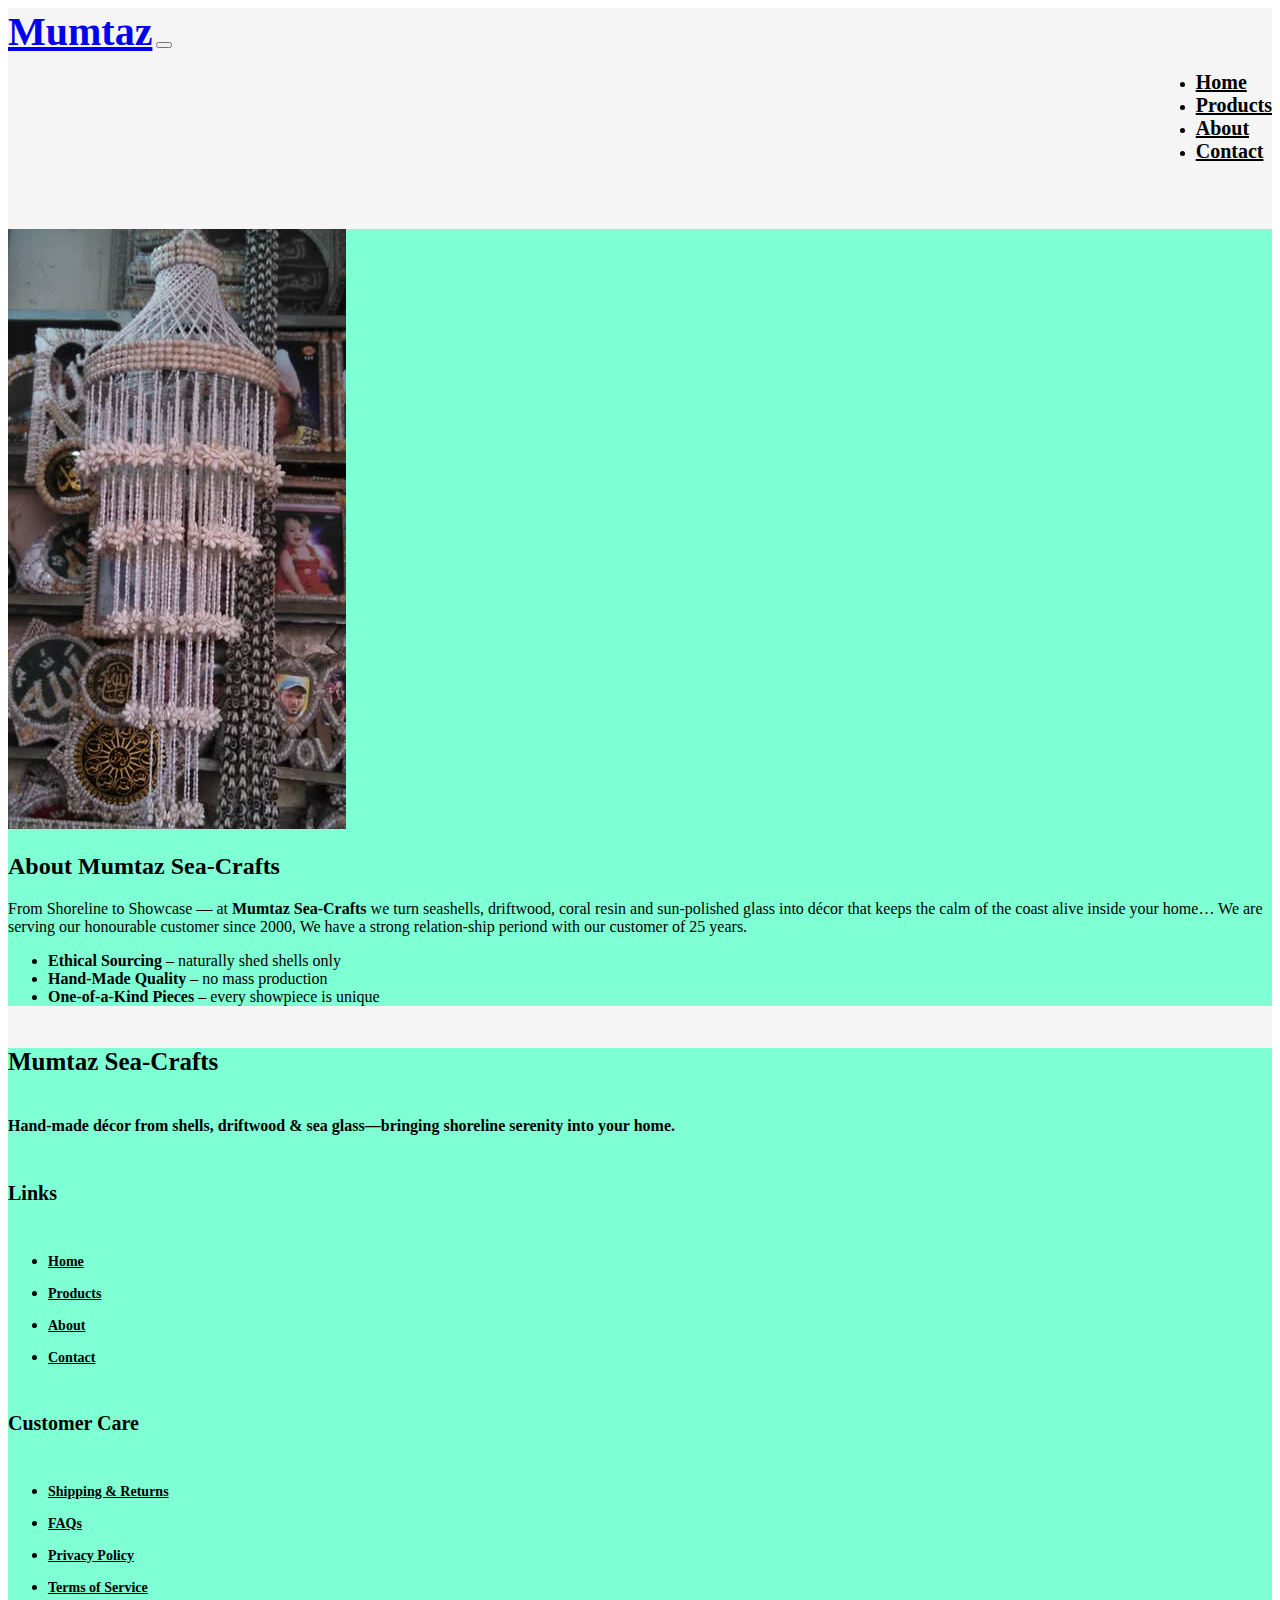
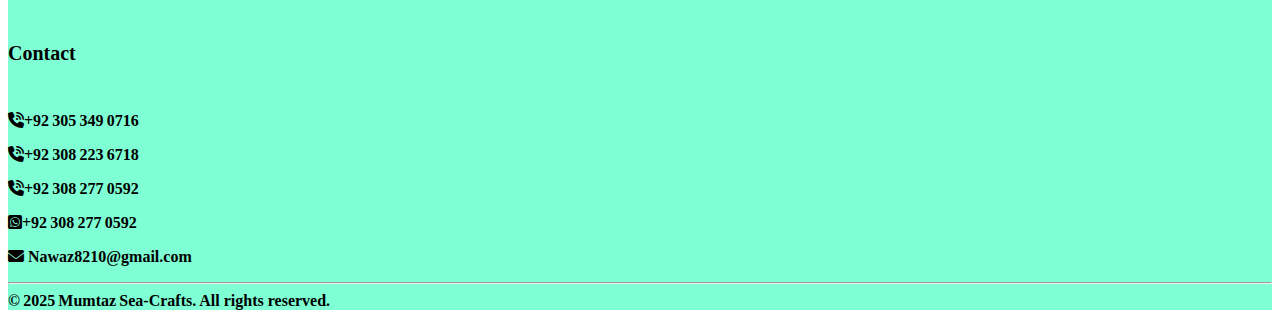
<file: about.html>
<!DOCTYPE html>
<html lang="en">
<head>
    <meta charset="UTF-8">
    <meta name="viewport" content="width=device-width, initial-scale=1.0">
    <title>Mumtaz-showpiece-online-store</title>
    <!------------- bootstrap cdn-------------- -->
    <link href="https://cdn.jsdelivr.net/npm/bootstrap@5.3.5/dist/css/bootstrap.min.css" rel="stylesheet" integrity="sha384-SgOJa3DmI69IUzQ2PVdRZhwQ+dy64/BUtbMJw1MZ8t5HZApcHrRKUc4W0kG879m7" crossorigin="anonymous">
    <!-- font awesome cdn -->
    <link rel="stylesheet" href="https://cdnjs.cloudflare.com/ajax/libs/font-awesome/6.7.2/css/all.min.css" integrity="sha512-Evv84Mr4kqVGRNSgIGL/F/aIDqQb7xQ2vcrdIwxfjThSH8CSR7PBEakCr51Ck+w+/U6swU2Im1vVX0SVk9ABhg==" crossorigin="anonymous" referrerpolicy="no-referrer" />
    <link rel="stylesheet" href="style.css">
</head>
<body>
    <div class="container">
        <!-- ------navbar-------- -->
        <nav class="navbar navbar-expand-lg bg-body-tertiary">
            <div class="container-fluid">
              <a class="navbar-brand" href="#">Mumtaz</a>
              <button class="navbar-toggler" type="button" data-bs-toggle="collapse" data-bs-target="#navbarNav" aria-controls="navbarNav" aria-expanded="false" aria-label="Toggle navigation">
                <span class="navbar-toggler-icon"></span>
              </button>
              <div class="collapse navbar-collapse" id="navbarNav">
                <ul class="navbar-nav">
                  <li class="nav-item">
                    <a class="nav-link" aria-current="page" href="index.html">Home</a>
                  </li>
                 
                  <li class="nav-item">
                    <a class="nav-link" href="product.html">Products</a>
                  </li>
                  <li class="nav-item">
                    <a class="nav-link" href="about.html">About</a>
                  </li>
                  <li class="nav-item">
                    <a class="nav-link" href="contact.html">Contact</a>
                 
                </ul>
              </div>
            </div>
          </nav>
       

      <!-- ===== ABOUT SECTION ===== -->
<section id="about" class="bg-light">
    <div class="container">
      <div class="card border-0 shadow-sm mx-auto" style="max-width:100%;" id="about-div">
        <div class="row g-0 align-items-center">
          <!-- Optional image column (remove if not wanted) -->
           
          <div class="col-md-4 d-none d-md-block">
            <img src="./assets/img41.jpg"
                 class="img-fluid rounded-start h-100 object-fit-cover"
                 alt="Hand‑made sea‑shell décor">
          </div>
          
  
          <div class="col-md-8" >
            <div class="card-body">
              <h2 class="card-title fw-bold mb-3">About Mumtaz Sea‑Crafts</h2>
              <p class="card-text lead">
                From Shoreline to Showcase &mdash; at <strong>Mumtaz Sea‑Crafts</strong> we turn
                seashells, driftwood, coral resin and sun‑polished glass into décor that keeps the
                calm of the coast alive inside your home&hellip;
                We are serving our honourable customer since 2000,
                We have a strong relation-ship periond with our customer of 25 years.
              </p>
              <ul class="mb-3">
                <li><strong>Ethical Sourcing</strong> – naturally shed shells only</li>
                <li><strong>Hand‑Made Quality</strong> – no mass production</li>
                <li><strong>One‑of‑a‑Kind Pieces</strong> – every showpiece is unique</li>
              </ul>
              
            </div>
          </div>
        </div>
      </div>
    </div>
  </section>
  
     

<!-- footer -->
     
<!-- ===== FOOTER ===== -->
<footer class="bg footer text-dark pt-4 pb-3" id="footer-paragraph">
  <div class="container">

    <!-- --- top area : columns --- -->
    <div class="row gy-5" id="footer-row">

      <!-- Brand -->
      <div class="col-sm-6 col-lg-3" id="footer-div">
        <h5 class="fw-bold footer-">Mumtaz Sea‑Crafts</h5>
        <p class="small">
          Hand‑made décor from shells, driftwood &amp; sea glass—bringing
          shoreline serenity into your home.
        </p>
      </div>

      <!-- Quick Links -->
      <div class="col-6 col-lg-2">
        <h6 class="text-uppercase fw-semibold mb-3" id="footer-link">Links</h6>
        <ul class="list-unstyled small" id="footer-ab">
          <li><a href="index.html" class="link-light text-decoration-none" id="footer-a">Home</a></li>
          <li><a href="product.html" class="link-light text-decoration-none" id="footer-a">Products</a></li>
          <li><a href="about.html" class="link-light text-decoration-none" id="footer-a">About</a></li>
          <li><a href="contact.html" class="link-light text-decoration-none" id="footer-a">Contact</a></li>
        </ul>
      </div>

      <!-- Customer Care -->
      <div class="col-6 col-lg-2">
        <h6 class="text-uppercase fw-semibold mb-3" id="footer-link">Customer Care</h6>
        <ul class="list-unstyled small" id="footer-ab">
          <li><a href="#" class="link-light text-decoration-none" id="footer-a">Shipping &amp; Returns</a></li>
          <li><a href="#" class="link-light text-decoration-none" id="footer-a">FAQs</a></li>
          <li><a href="#" class="link-light text-decoration-none" id="footer-a">Privacy Policy</a></li>
          <li><a href="#" class="link-light text-decoration-none" id="footer-a">Terms of Service</a></li>
        </ul>
      </div>

      <!-- Contact -->
      <div class="col-sm-6 col-lg-3" id="div">
        <h6 class="text-uppercase fw-semibold mb-3" id="footer-link">Contact</h6>
        <!-- <p class="small mb-1" id="address"><i class="bi bi-geo-alt-fill me-1"></i>Ibrahim Haidry,Water Pump,Labour Colony,Street No 3,House No 143,Korangi Creek,Karachi No 20,Karachi, Pakistan</p> -->
        <p class="small mb-1"><i class="fa-solid fa-phone-volume" id="g"></i>+92 305 349 0716</p>
        <p class="small mb-1"><i class="fa-solid fa-phone-volume"></i>+92 308 223 6718</p>
        <p class="small mb-1"><i class="fa-solid fa-phone-volume"></i>+92 308 277 0592</p>
        <p class="small mb-1"><i class="fa-brands fa-square-whatsapp"></i>+92 308 277 0592</p>
        <p class="small mb-3"><i class="fa-solid fa-envelope"></i> Nawaz8210@gmail.com</p>

        <!-- Social icons -->
        <a href="#" class="link-light fs-5 me-3"><i class="bi bi-facebook"></i></a>
        <a href="#" class="link-light fs-5 me-3"><i class="bi bi-instagram"></i></a>
        <a href="#" class="link-light fs-5"><i class="bi bi-whatsapp"></i></a>
      </div>
      <hr class="border-secondary my-0 mt-0">
    <div class=" flex-md-row text-center mb-4 py-0 small">
      <span>© 2025 Mumtaz Sea‑Crafts. All rights reserved.</span>
      
    </div>
  </div><!-- /.row -->
  </div><!-- /.container -->
</footer>

    </div>
    <!-- -------bootstrap js cdn------ -->
    <script src="https://cdn.jsdelivr.net/npm/bootstrap@5.3.5/dist/js/bootstrap.bundle.min.js" integrity="sha384-k6d4wzSIapyDyv1kpU366/PK5hCdSbCRGRCMv+eplOQJWyd1fbcAu9OCUj5zNLiq" crossorigin="anonymous"></script>
</body>
</html>
</file>
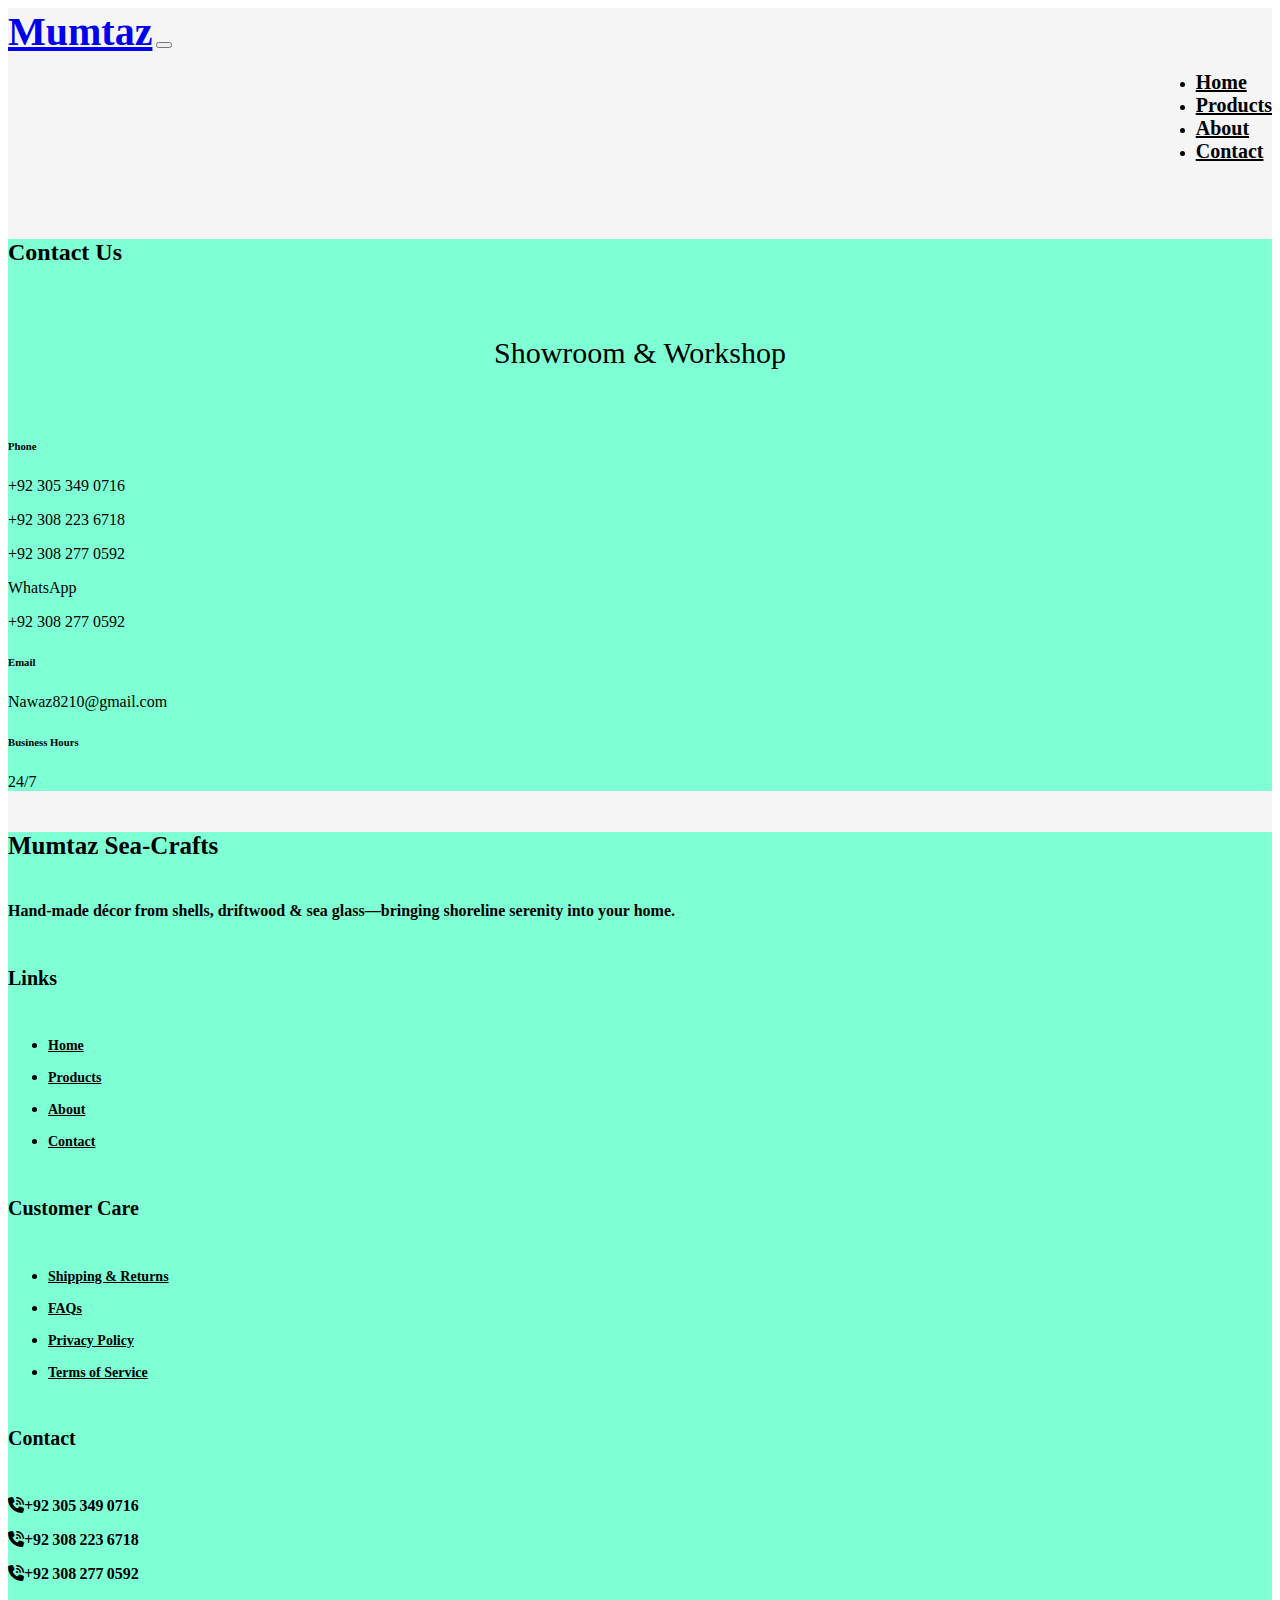
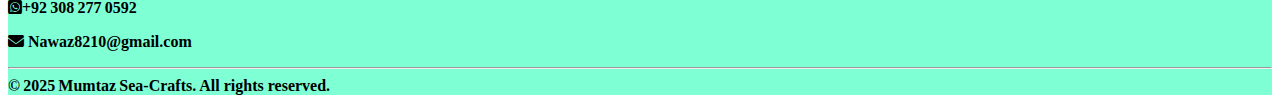
<file: contact.html>
<!DOCTYPE html>
<html lang="en">
<head>
    <meta charset="UTF-8">
    <meta name="viewport" content="width=device-width, initial-scale=1.0">
    <title>Mumtaz-showpiece-online-store</title>
    <!------------- bootstrap cdn-------------- -->
    <link href="https://cdn.jsdelivr.net/npm/bootstrap@5.3.5/dist/css/bootstrap.min.css" rel="stylesheet" integrity="sha384-SgOJa3DmI69IUzQ2PVdRZhwQ+dy64/BUtbMJw1MZ8t5HZApcHrRKUc4W0kG879m7" crossorigin="anonymous">
    <!-- font awesome cdn -->
    <link rel="stylesheet" href="https://cdnjs.cloudflare.com/ajax/libs/font-awesome/6.7.2/css/all.min.css" integrity="sha512-Evv84Mr4kqVGRNSgIGL/F/aIDqQb7xQ2vcrdIwxfjThSH8CSR7PBEakCr51Ck+w+/U6swU2Im1vVX0SVk9ABhg==" crossorigin="anonymous" referrerpolicy="no-referrer" />
    <link rel="stylesheet" href="style.css">
</head>
<body>
    <div class="container">
        <!-- ------navbar-------- -->
        <nav class="navbar navbar-expand-lg bg-body-tertiary">
            <div class="container-fluid">
              <a class="navbar-brand" href="#">Mumtaz</a>
              <button class="navbar-toggler" type="button" data-bs-toggle="collapse" data-bs-target="#navbarNav" aria-controls="navbarNav" aria-expanded="false" aria-label="Toggle navigation">
                <span class="navbar-toggler-icon"></span>
              </button>
              <div class="collapse navbar-collapse" id="navbarNav">
                <ul class="navbar-nav">
                  <li class="nav-item">
                    <a class="nav-link" aria-current="page" href="index.html">Home</a>
                  </li>
                 
                  <li class="nav-item">
                    <a class="nav-link" href="product.html">Products</a>
                  </li>
                  <li class="nav-item">
                    <a class="nav-link" href="about.html">About</a>
                  </li>
                  <li class="nav-item">
                    <a class="nav-link" href="contact.html">Contact</a>
                 
                </ul>
              </div>
            </div>
          </nav>
       

      <!-- ===== CONTACT SECTION ===== -->
<section id="contact" class="bg-light">
    <div class="container">
      <div class="card" style="max-width:100%;" id="contact-div">
        <div class="card-body">
  
          <h2 class="card-title fw-bold mb-4 text-center">Contact Us</h2>
  
          <div class="row gy-4">
            <!-- Address -->
            <div class="col-12 d-flex">
              <i class="bi bi-geo-alt-fill fs-4 me-3 text-primary"></i>
              <div class="custom-div">
                <h6 class="mb-1 custom-h6">Showroom &amp; Workshop</h6>
                <!-- <p class="about-p">
               Ibrahim Haidry,Water Pump,Labour Colony,Street No 3,House No 143,Korangi Creek,Karachi No 20,Karachi, Pakistan</p> -->
              </div>
            </div>
  
            <!-- Phone -->
            <div class="col-md-6 d-flex">
              <i class="bi bi-telephone-fill fs-4 me-3 text-primary"></i>
              <div>
                <h6 class="mb-1 custom-cell fw-semibold">Phone</h6>
                
            <p class="mb-0">+92&nbsp;305&nbsp;349&nbsp;0716</p>
            <p class="mb-0">+92&nbsp;308&nbsp;223&nbsp;6718</p>
            <p class="mb-3">+92&nbsp;308&nbsp;277&nbsp;0592</p>
  
            <p class="mb-1">WhatsApp</p>
            <p class="mb-3">+92&nbsp;308&nbsp;277&nbsp;0592</p>
  
              </div>
            </div>
  
            <!-- Email -->
            <div class="col-md-6 d-flex">
              <i class="bi bi-envelope-fill fs-4 me-3 text-primary"></i>
              <div>
                <h6 class="mb-1 fw-semibold">Email</h6>
                Nawaz8210@gmail.com
              </div>
            </div>

            
  
            <!-- Hours -->
            <div class="col-12 d-flex">
              <i class="bi bi-clock-fill fs-4 me-3 text-primary"></i>
              <div>
                <h6 class="mb-1 fw-semibold">Business Hours</h6>
                24/7
              </div>
            </div>
            
          </div><!-- /.row -->
  
        </div><!-- /.card-body -->
      </div><!-- /.card -->
    </div><!-- /.container -->
  </section>
  
  
     

<!-- footer -->
     
<!-- ===== FOOTER ===== -->
<footer class="bg footer text-dark pt-4 pb-3" id="footer-paragraph">
  <div class="container">

    <!-- --- top area : columns --- -->
    <div class="row gy-5" id="footer-row">

      <!-- Brand -->
      <div class="col-sm-6 col-lg-3" id="footer-div">
        <h5 class="fw-bold footer-">Mumtaz Sea‑Crafts</h5>
        <p class="small">
          Hand‑made décor from shells, driftwood &amp; sea glass—bringing
          shoreline serenity into your home.
        </p>
      </div>

      <!-- Quick Links -->
      <div class="col-6 col-lg-2">
        <h6 class="text-uppercase fw-semibold mb-3" id="footer-link">Links</h6>
        <ul class="list-unstyled small" id="footer-ab">
          <li><a href="index.html" class="link-light text-decoration-none" id="footer-a">Home</a></li>
          <li><a href="product.html" class="link-light text-decoration-none" id="footer-a">Products</a></li>
          <li><a href="about.html" class="link-light text-decoration-none" id="footer-a">About</a></li>
          <li><a href="contact.html" class="link-light text-decoration-none" id="footer-a">Contact</a></li>
        </ul>
      </div>

      <!-- Customer Care -->
      <div class="col-6 col-lg-2">
        <h6 class="text-uppercase fw-semibold mb-3" id="footer-link">Customer Care</h6>
        <ul class="list-unstyled small" id="footer-ab">
          <li><a href="#" class="link-light text-decoration-none" id="footer-a">Shipping &amp; Returns</a></li>
          <li><a href="#" class="link-light text-decoration-none" id="footer-a">FAQs</a></li>
          <li><a href="#" class="link-light text-decoration-none" id="footer-a">Privacy Policy</a></li>
          <li><a href="#" class="link-light text-decoration-none" id="footer-a">Terms of Service</a></li>
        </ul>
      </div>

      <!-- Contact -->
      <div class="col-sm-6 col-lg-3" id="div">
        <h6 class="text-uppercase fw-semibold mb-3" id="footer-link">Contact</h6>
        <!-- <p class="small mb-1" id="address"><i class="bi bi-geo-alt-fill me-1"></i>Ibrahim Haidry,Water Pump,Labour Colony,Street No 3,House No 143,Korangi Creek,Karachi No 20,Karachi, Pakistan</p> -->
        <p class="small mb-1"><i class="fa-solid fa-phone-volume" id="g"></i>+92 305 349 0716</p>
        <p class="small mb-1"><i class="fa-solid fa-phone-volume"></i>+92 308 223 6718</p>
        <p class="small mb-1"><i class="fa-solid fa-phone-volume"></i>+92 308 277 0592</p>
        <p class="small mb-1"><i class="fa-brands fa-square-whatsapp"></i>+92 308 277 0592</p>
        <p class="small mb-3"><i class="fa-solid fa-envelope"></i> Nawaz8210@gmail.com</p>

        <!-- Social icons -->
         
        <a href="#" class="link-light fs-5 me-3"><i class="bi bi-facebook"></i></a>
        <a href="#" class="link-light fs-5 me-3"><i class="bi bi-instagram"></i></a>
        <a href="#" class="link-light fs-5"><i class="bi bi-whatsapp"></i></a>
      </div>
      <hr class="border-secondary my-0 mt-0">
    <div class=" flex-md-row text-center mb-4 py-0 small">
      <span>© 2025 Mumtaz Sea‑Crafts. All rights reserved.</span>
      
    </div>
  </div><!-- /.row -->
  </div><!-- /.container -->
</footer>

    </div>
    <!-- -------bootstrap js cdn------ -->
    <script src="https://cdn.jsdelivr.net/npm/bootstrap@5.3.5/dist/js/bootstrap.bundle.min.js" integrity="sha384-k6d4wzSIapyDyv1kpU366/PK5hCdSbCRGRCMv+eplOQJWyd1fbcAu9OCUj5zNLiq" crossorigin="anonymous"></script>
</body>
</html>
</file>
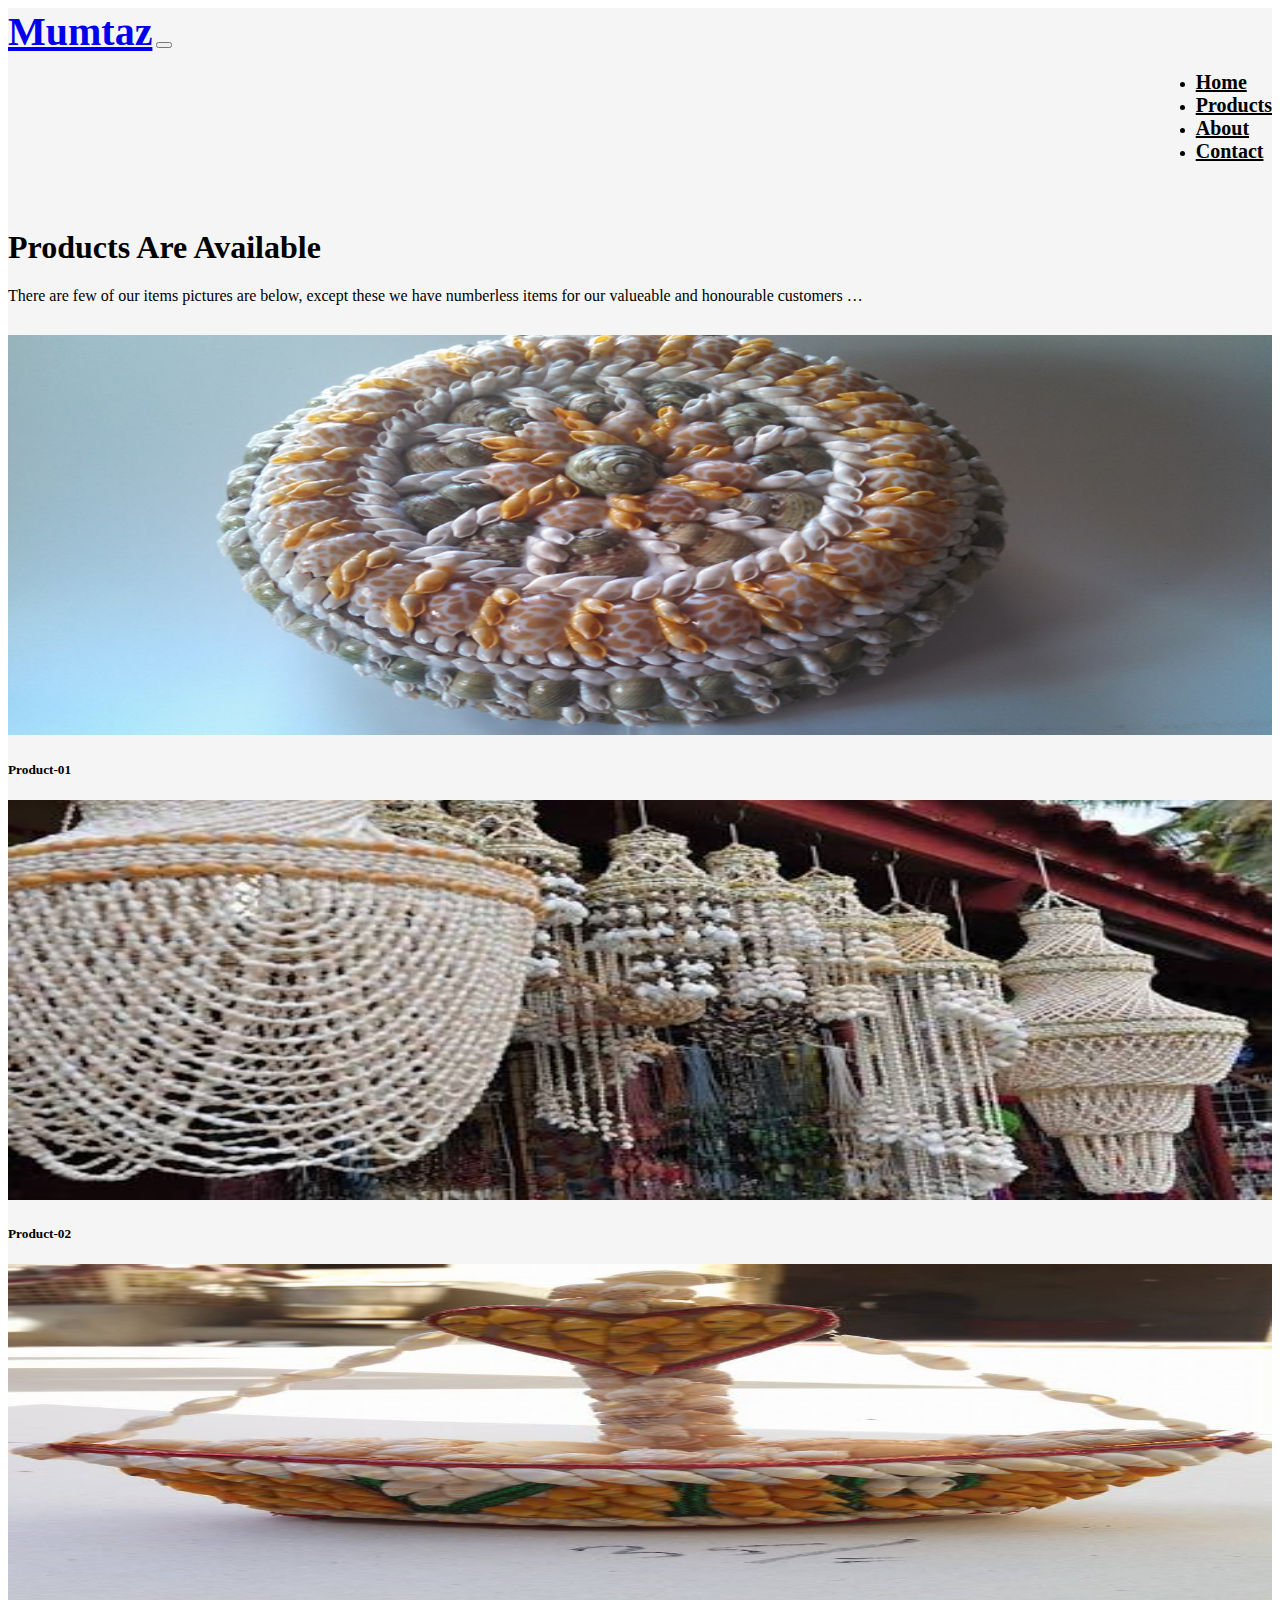
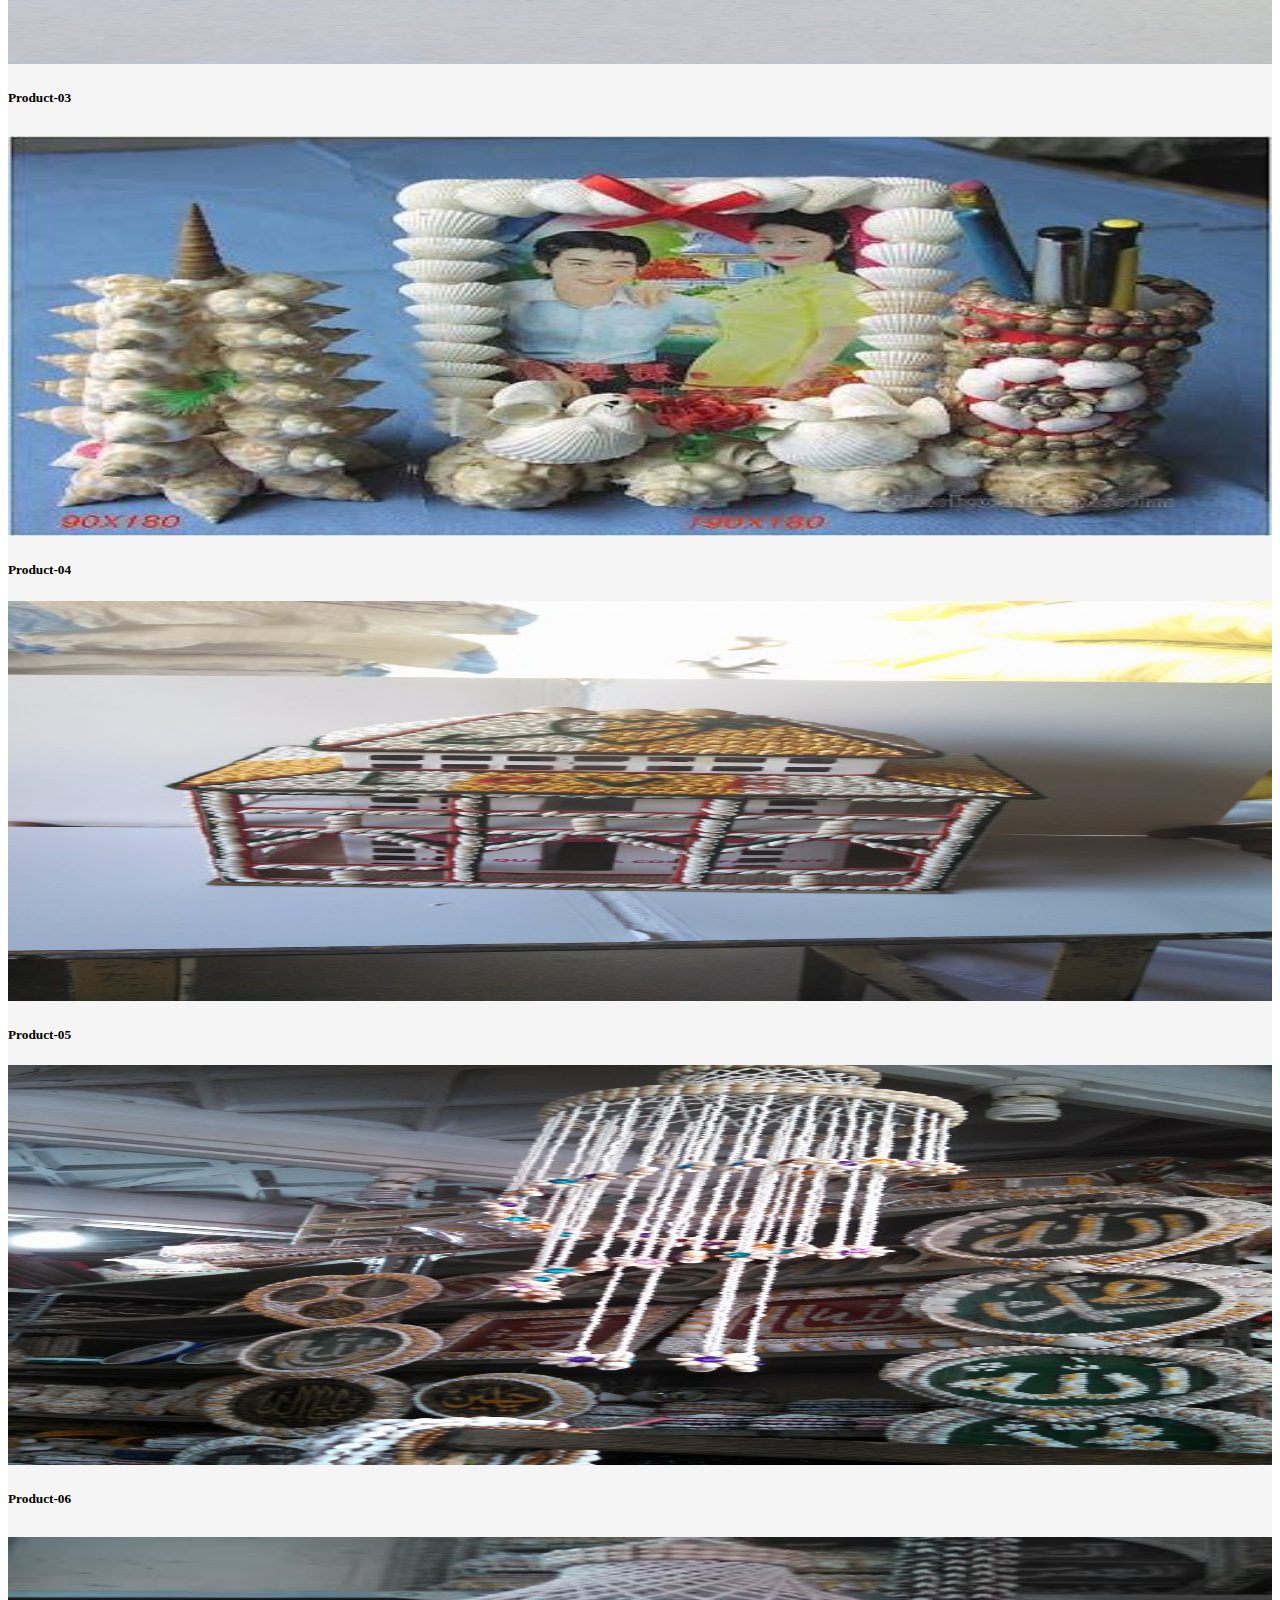
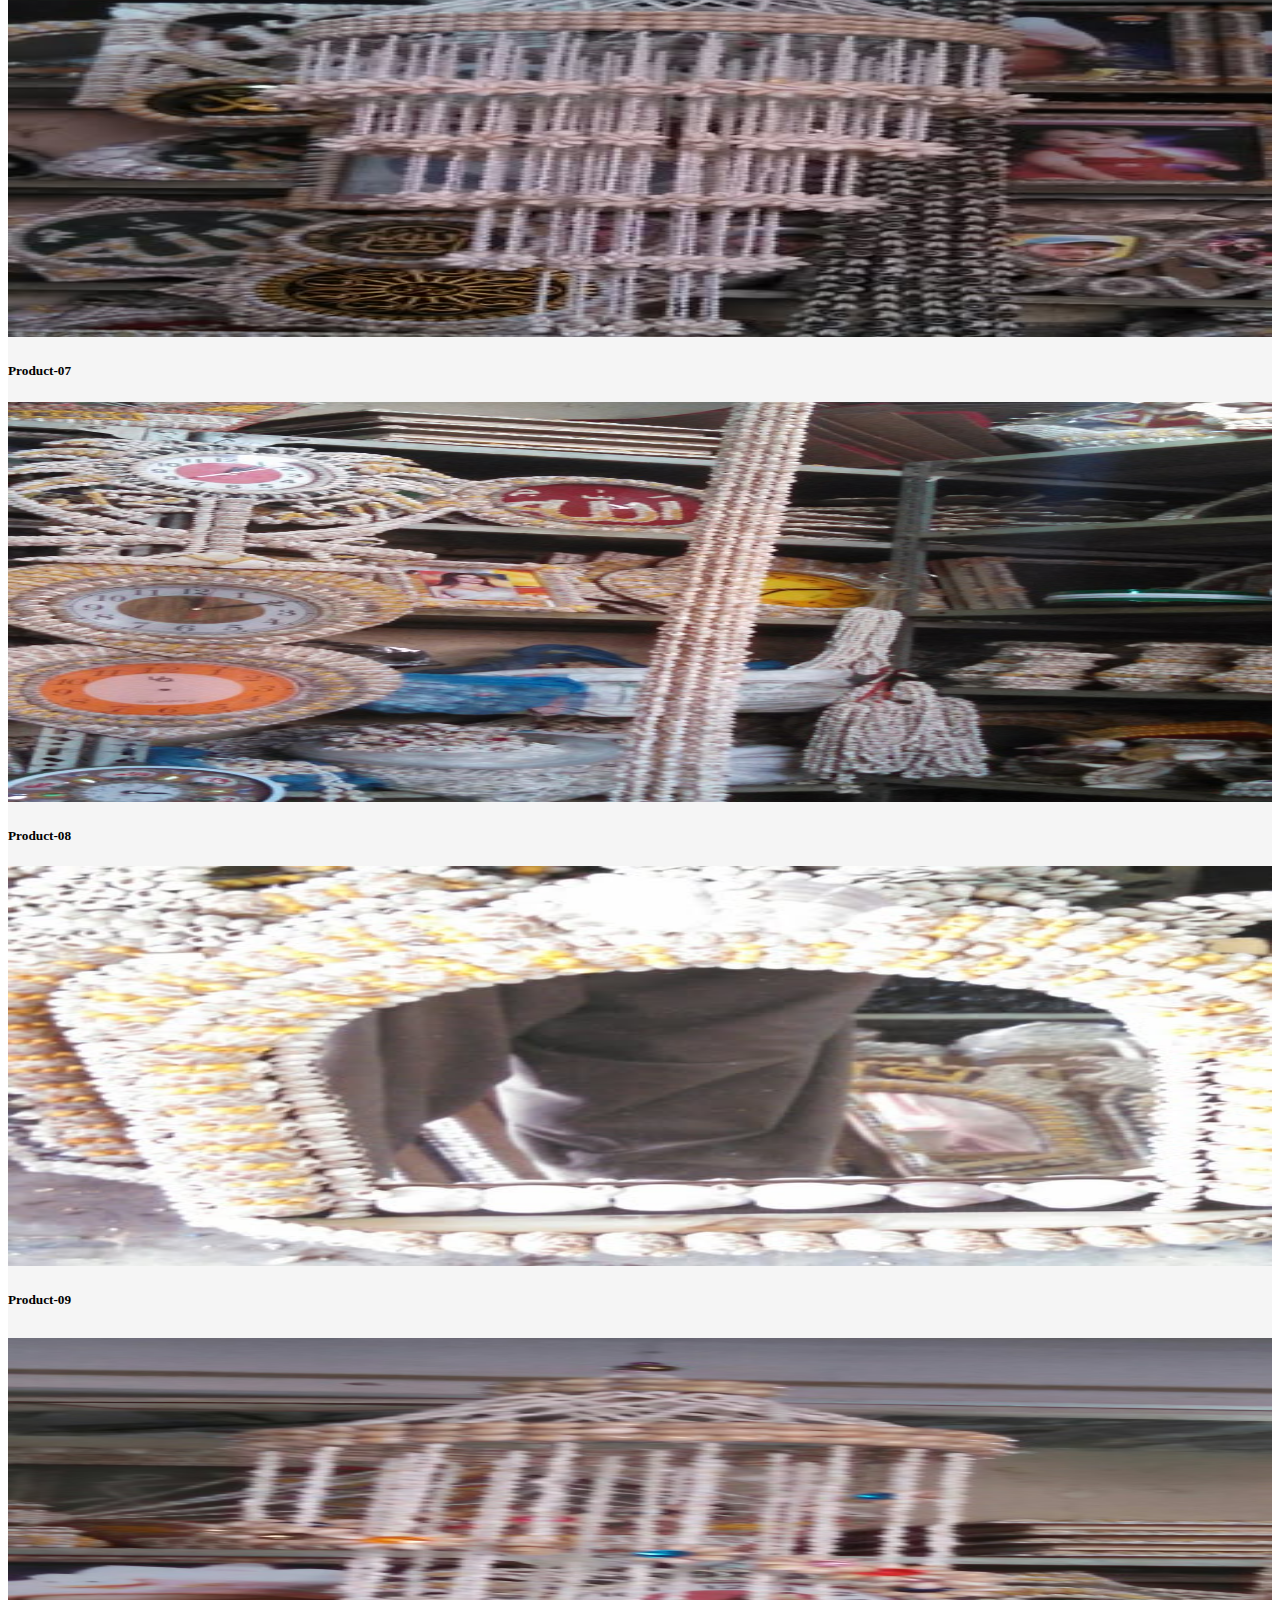
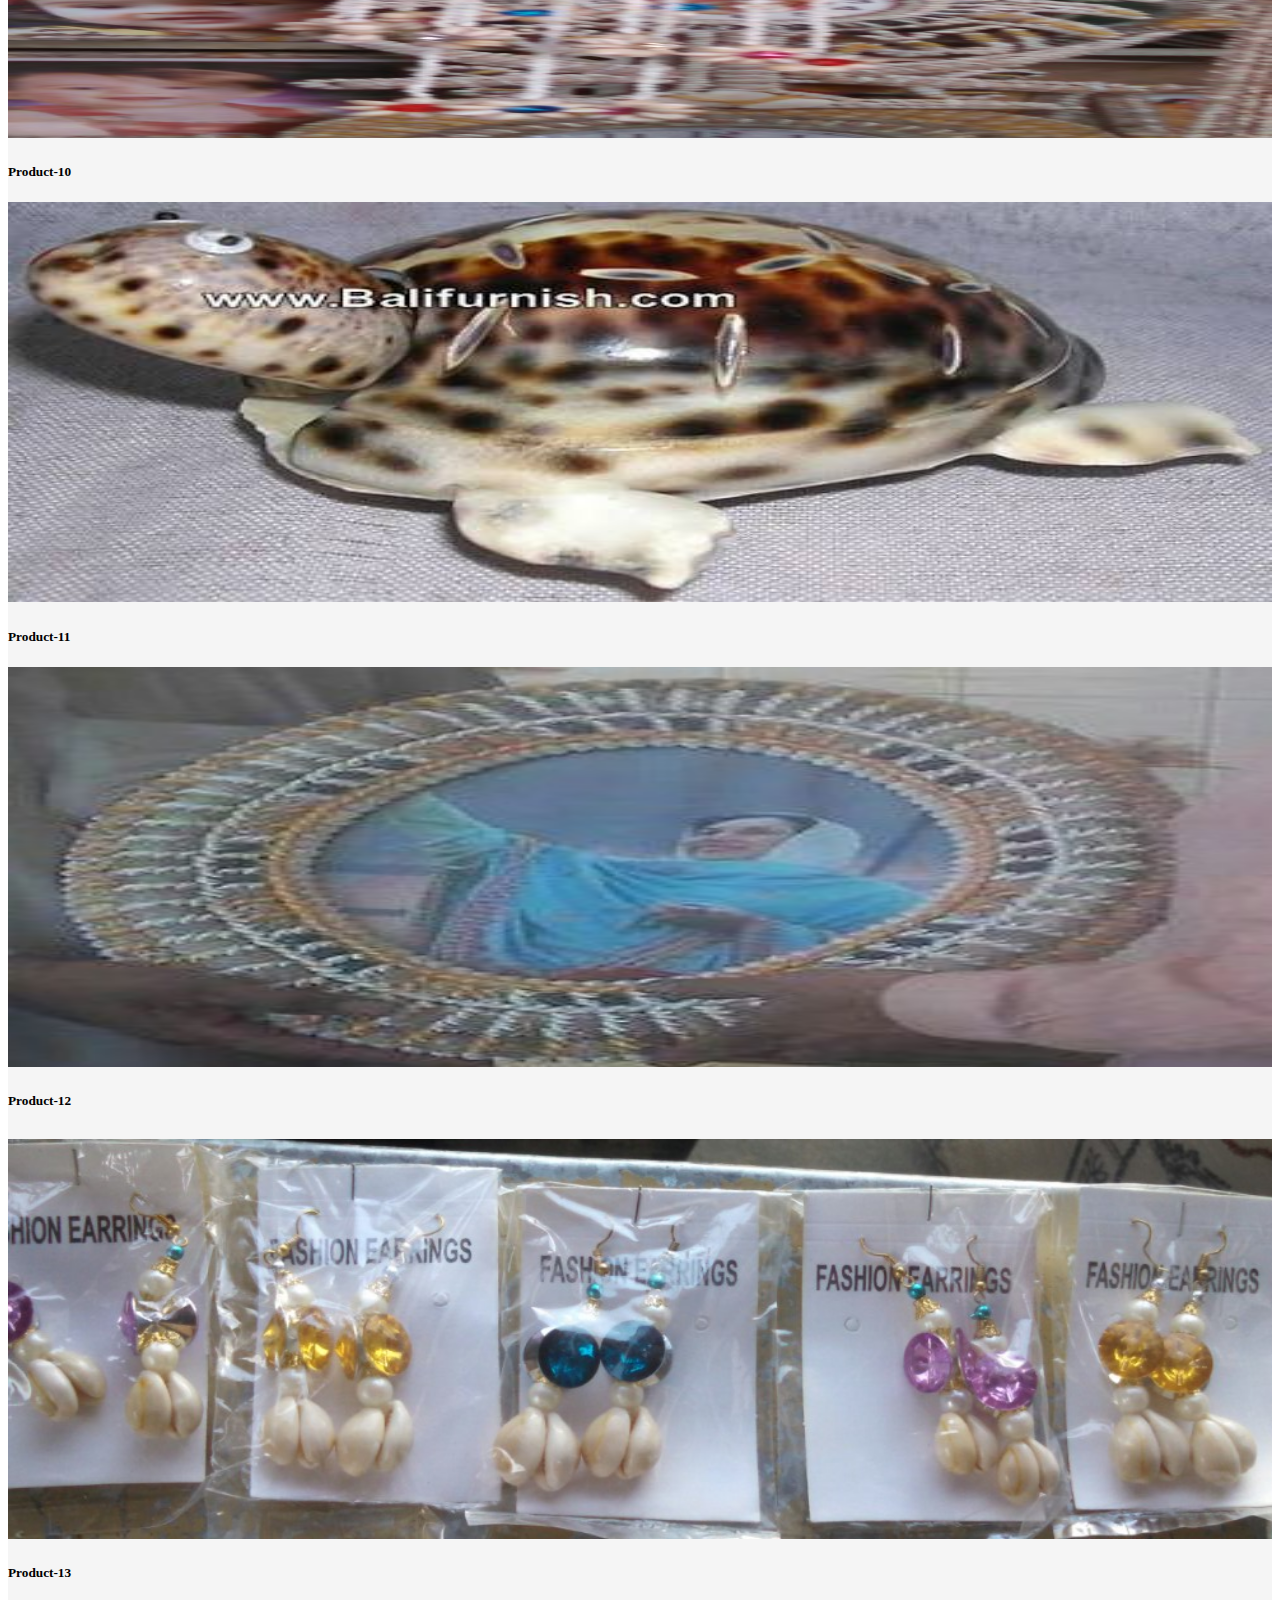
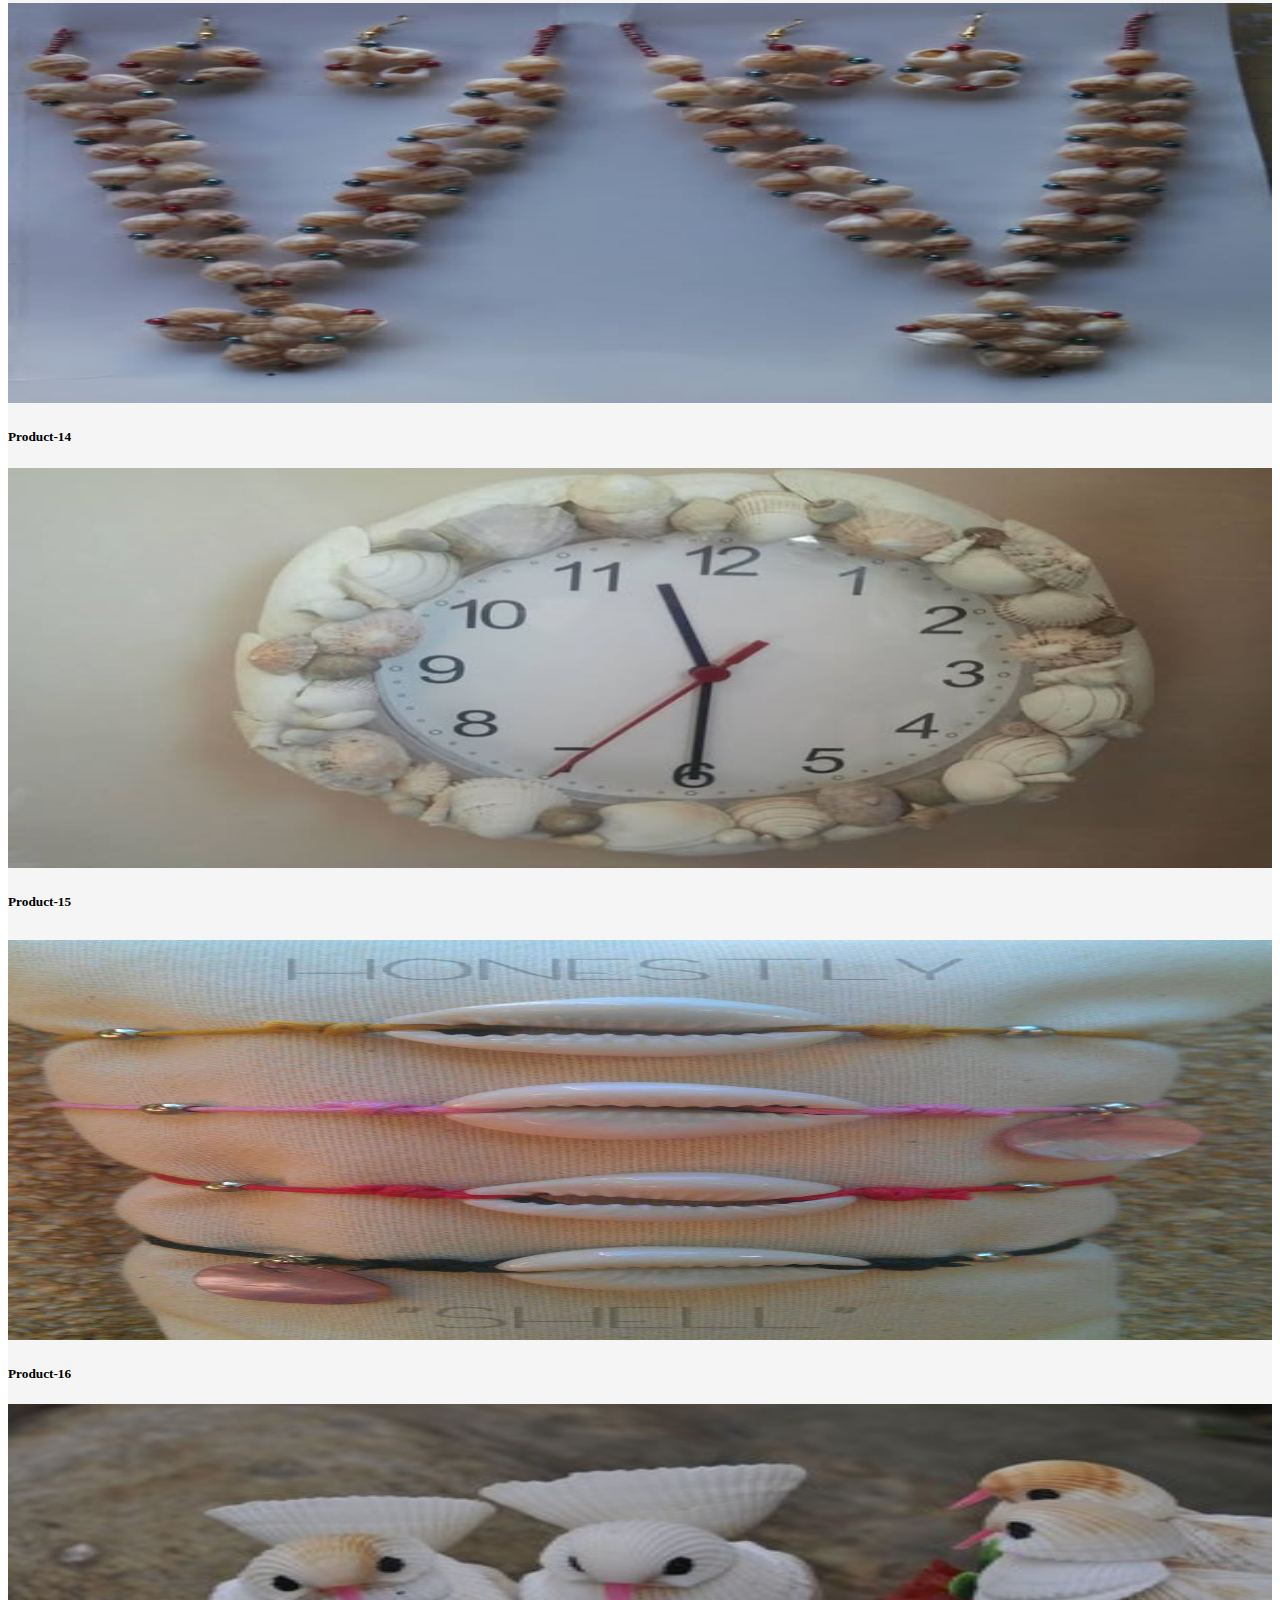
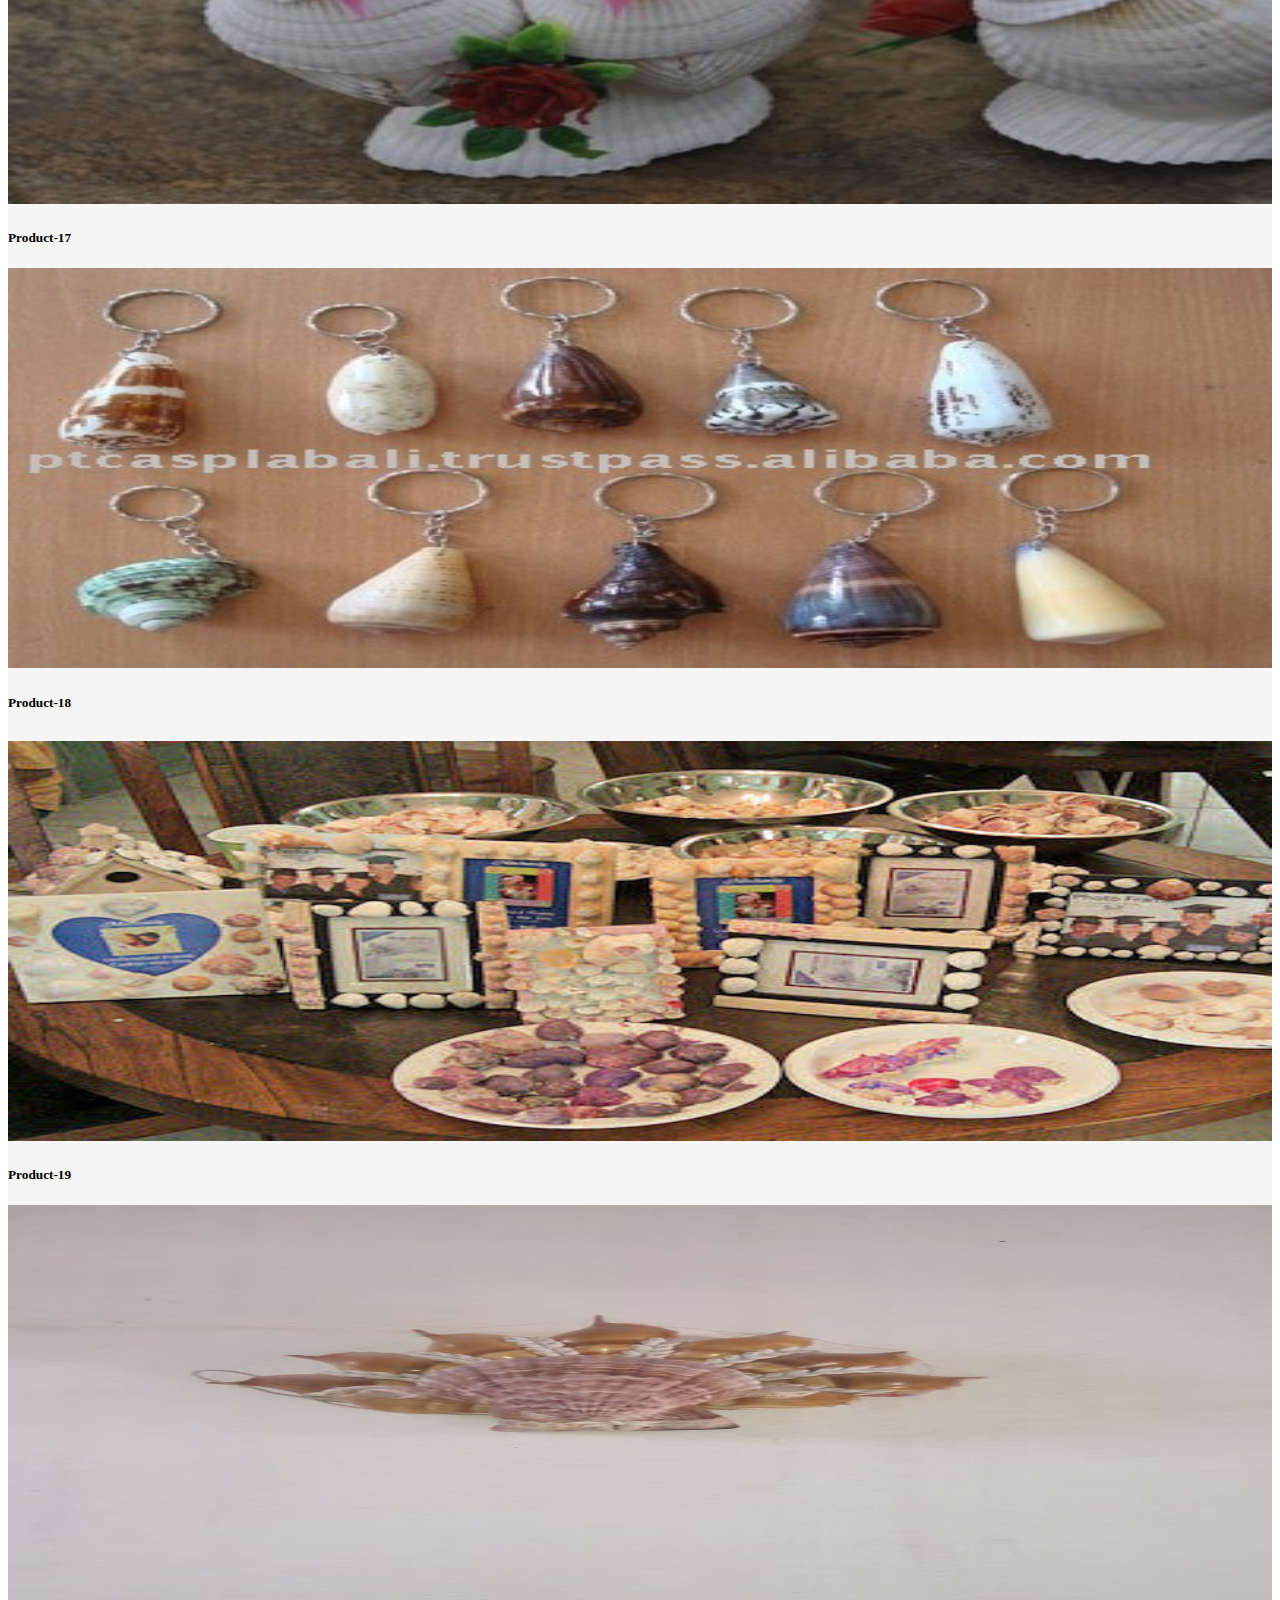
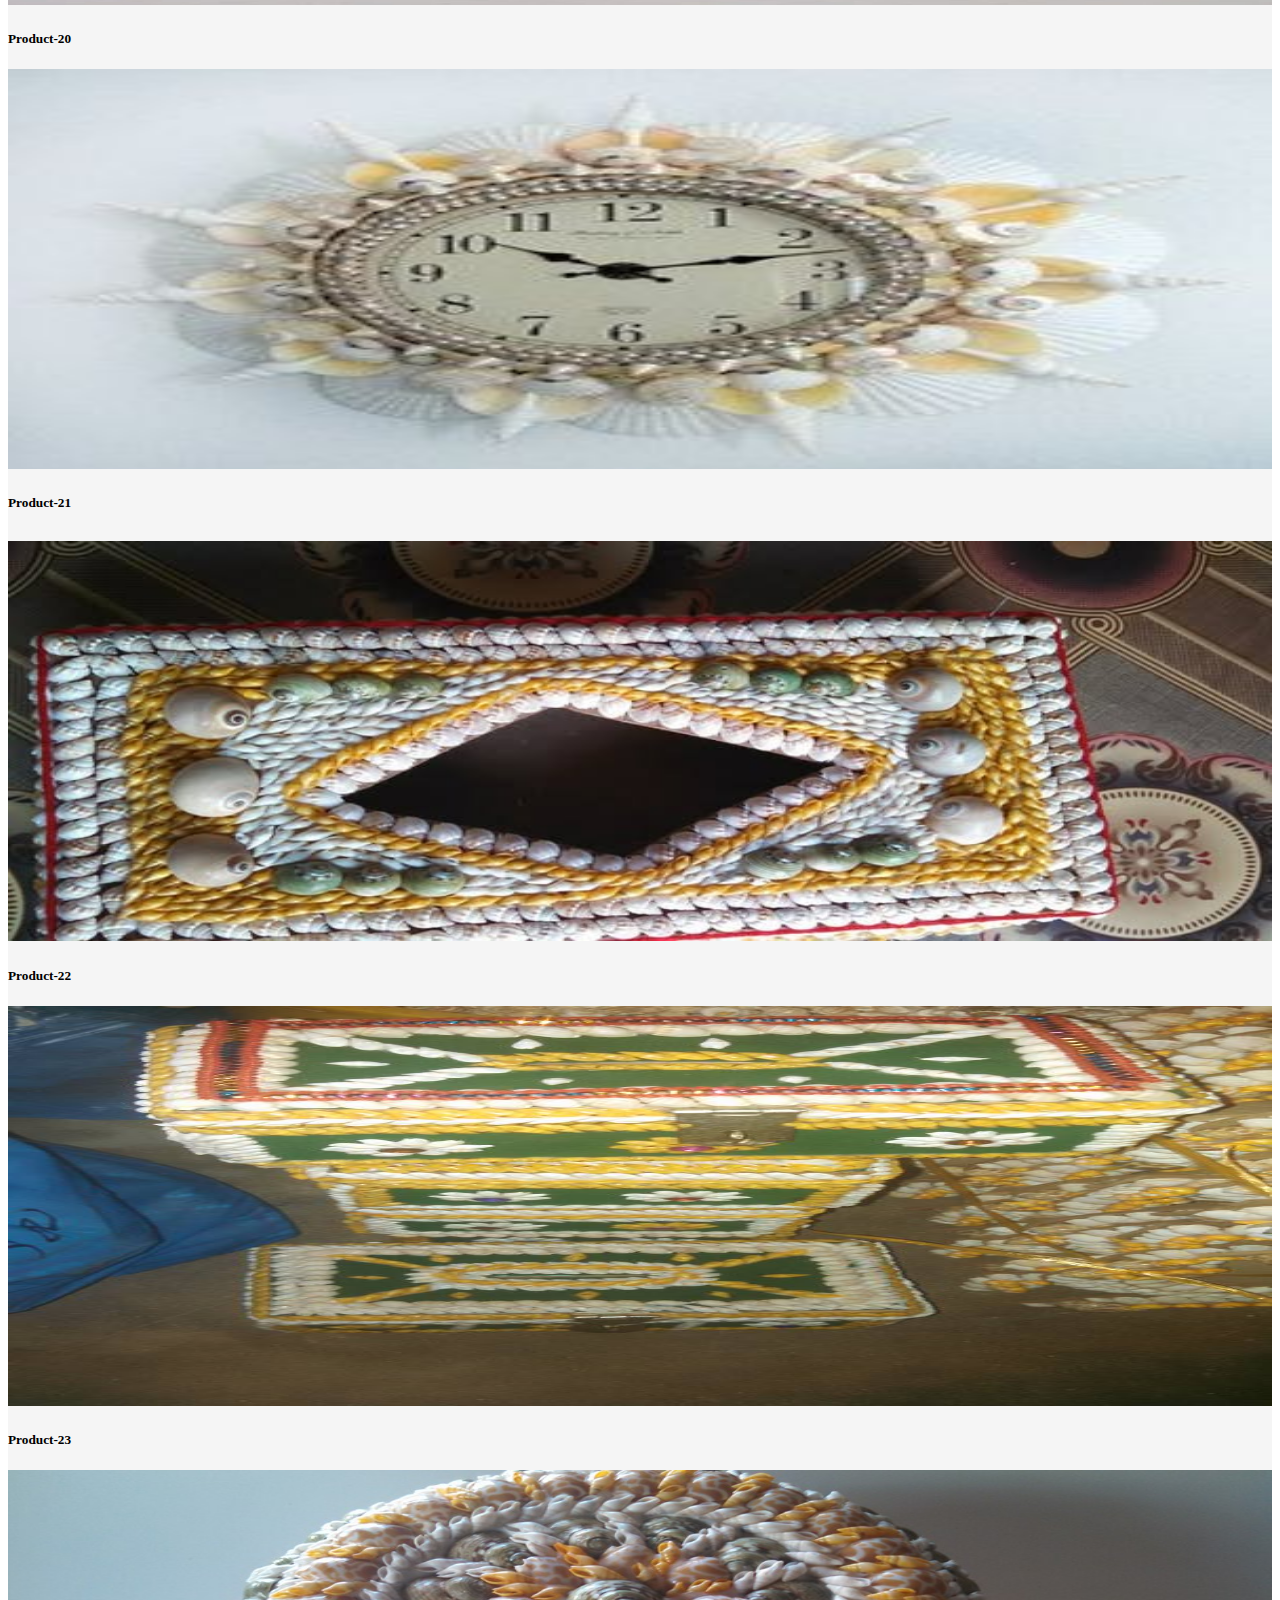
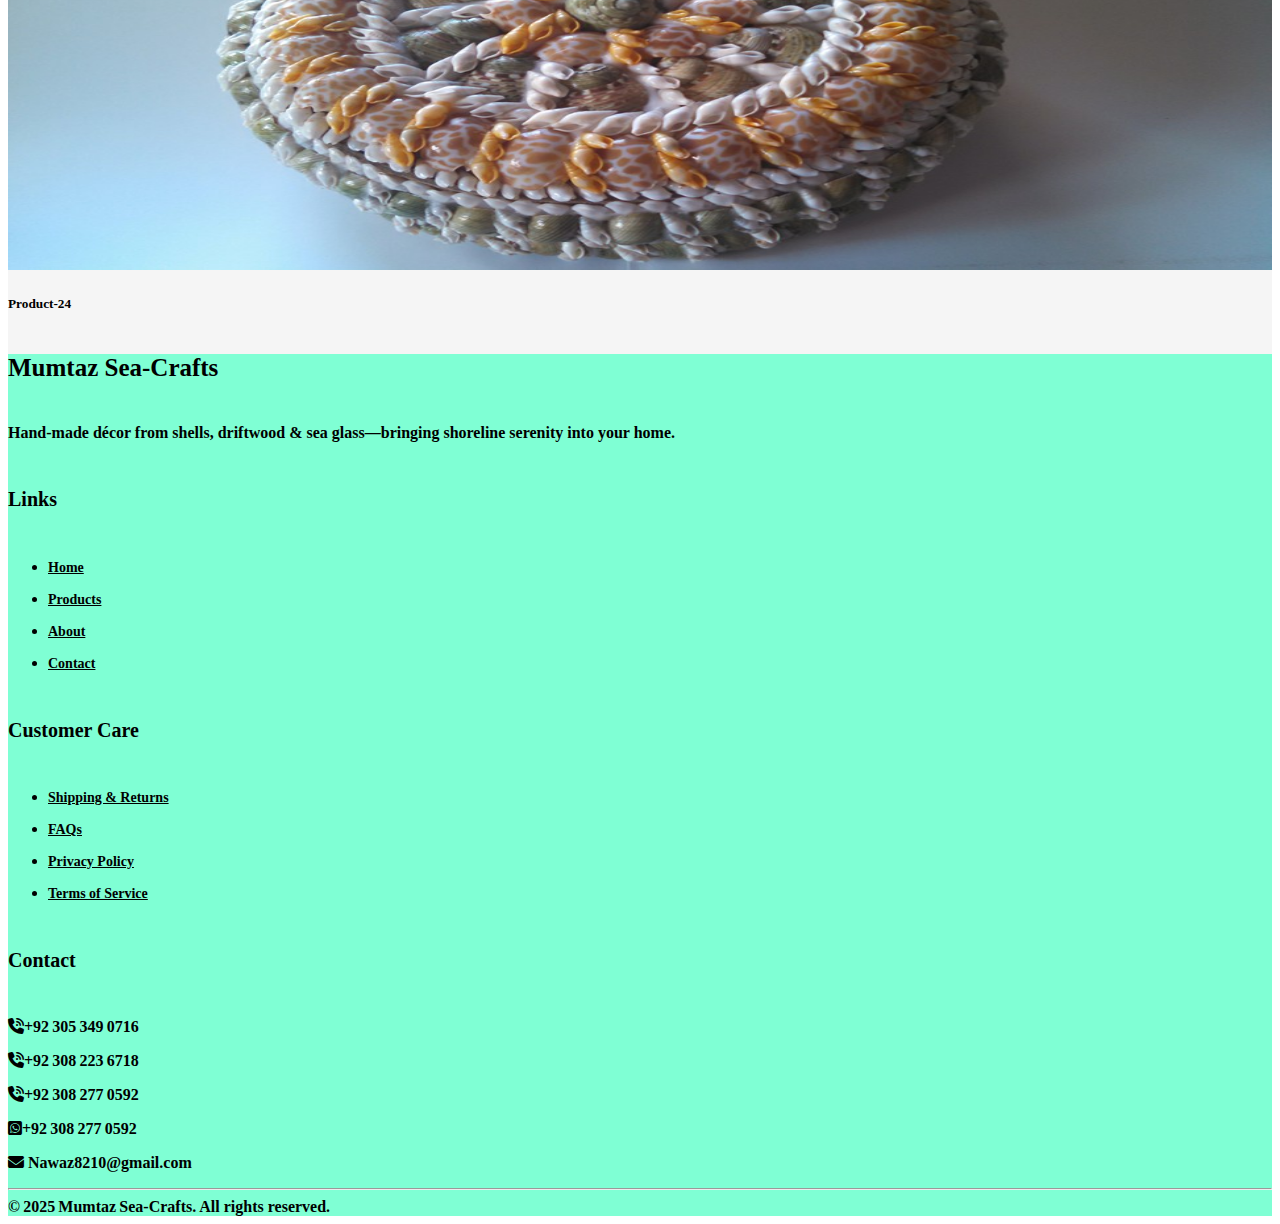
<file: product.html>
<!DOCTYPE html>
<html lang="en">
<head>
    <meta charset="UTF-8">
    <meta name="viewport" content="width=device-width, initial-scale=1.0">
    <title>Mumtaz-showpiece-online-store</title>
    <!------------- bootstrap cdn-------------- -->
    <link href="https://cdn.jsdelivr.net/npm/bootstrap@5.3.5/dist/css/bootstrap.min.css" rel="stylesheet" integrity="sha384-SgOJa3DmI69IUzQ2PVdRZhwQ+dy64/BUtbMJw1MZ8t5HZApcHrRKUc4W0kG879m7" crossorigin="anonymous">
    <!-- font awesome cdn -->
    <link rel="stylesheet" href="https://cdnjs.cloudflare.com/ajax/libs/font-awesome/6.7.2/css/all.min.css" integrity="sha512-Evv84Mr4kqVGRNSgIGL/F/aIDqQb7xQ2vcrdIwxfjThSH8CSR7PBEakCr51Ck+w+/U6swU2Im1vVX0SVk9ABhg==" crossorigin="anonymous" referrerpolicy="no-referrer" />
    <link rel="stylesheet" href="style.css">
</head>
<body>
    <div class="container">
        <!-- ------navbar-------- -->
        <nav class="navbar navbar-expand-lg bg-body-tertiary">
            <div class="container-fluid">
              <a class="navbar-brand" href="#">Mumtaz</a>
              <button class="navbar-toggler" type="button" data-bs-toggle="collapse" data-bs-target="#navbarNav" aria-controls="navbarNav" aria-expanded="false" aria-label="Toggle navigation">
                <span class="navbar-toggler-icon"></span>
              </button>
              <div class="collapse navbar-collapse" id="navbarNav">
                <ul class="navbar-nav">
                  <li class="nav-item">
                    <a class="nav-link" aria-current="page" href="index.html">Home</a>
                  </li>
                 
                  <li class="nav-item">
                    <a class="nav-link" href="product.html">Products</a>
                  </li>
                  <li class="nav-item">
                    <a class="nav-link" href="about.html">About</a>
                  </li>
                  <li class="nav-item">
                    <a class="nav-link" href="contact.html">Contact</a>
                 
                </ul>
              </div>
            </div>
          </nav>
       

      <!-- ------products section------- -->
      <div class="jumbotron text-center">
        <h1 class="display-4">Products  Are Available</h1>
        <p class="lead">There are few of our items pictures are below,
          except these we have numberless items for our valueable and honourable
          customers …</p>
      </div>
      
<!-- here are products cards -->
      <div class="card-group">
        <div class="card">
          <img src="./assets/img-64.jpg" class="card-img-top" id="product" alt="">
          <div class="card-body">
            <h5 class="card-title">Product-01</h5>
            </div>
        </div>
        <div class="card">
          <img src="./assets/img7.jpg" class="card-img-top" id="product" alt="...">
          <div class="card-body">
            <h5 class="card-title">Product-02</h5>
            </div>
        </div>
        <div class="card">
          <img src="./assets/img47.jpg" class="card-img-top" id="product" alt="...">
          <div class="card-body">
            <h5 class="card-title">Product-03</h5>
            </div>
        </div>
      </div>
     
      <div class="card-group">
        <div class="card">
          <img src="./assets/img9.jpg" class="card-img-top" id="product" alt="">
          <div class="card-body">
            <h5 class="card-title">Product-04</h5>
            </div>
        </div>
        <div class="card">
          <img src="./assets/img-65.jpg" class="card-img-top" id="product" alt="...">
          <div class="card-body">
            <h5 class="card-title">Product-05</h5>
            </div>
        </div>
        <div class="card">
          <img src="./assets/img43.jpg" class="card-img-top" id="product" alt="...">
          <div class="card-body">
            <h5 class="card-title">Product-06</h5>
            </div>
        </div>
      </div>
     

      <div class="card-group">
        <div class="card">
          <img src="./assets/img41.jpg" class="card-img-top" id="product" alt="">
          <div class="card-body">
            <h5 class="card-title">Product-07</h5>
            </div>
        </div>
        <div class="card">
          <img src="./assets/img40.jpg" class="card-img-top" id="product" alt="...">
          <div class="card-body">
            <h5 class="card-title">Product-08</h5>
            </div>
        </div>
        <div class="card">
          <img src="./assets/img36.jpg" class="card-img-top" id="product" alt="...">
          <div class="card-body">
            <h5 class="card-title">Product-09</h5>
            </div>
        </div>
      </div>
     

      <div class="card-group">
        <div class="card">
          <img src="./assets/img35.jpg" class="card-img-top" id="product" alt="">
          <div class="card-body">
            <h5 class="card-title">Product-10</h5>
            </div>
        </div>
        <div class="card">
          <img src="./assets/img3.jpg" class="card-img-top" id="product" alt="...">
          <div class="card-body">
            <h5 class="card-title">Product-11</h5>
            </div>
        </div>
        <div class="card">
          <img src="./assets/img25.jpg" class="card-img-top" id="product" alt="...">
          <div class="card-body">
            <h5 class="card-title">Product-12</h5>
            </div>
        </div>
      </div>
     

      <div class="card-group">
        <div class="card">
          <img src="./assets/img24.jpg" class="card-img-top" id="product" alt="">
          <div class="card-body">
            <h5 class="card-title">Product-13</h5>
            </div>
        </div>
        <div class="card">
          <img src="./assets/img23.jpg" class="card-img-top" id="product" alt="...">
          <div class="card-body">
            <h5 class="card-title">Product-14</h5>
            </div>
        </div>
        <div class="card">
          <img src="./assets/img18.jpg" class="card-img-top" id="product" alt="...">
          <div class="card-body">
            <h5 class="card-title">Product-15</h5>
            </div>
        </div>
      </div>
     

      <div class="card-group">
        <div class="card">
          <img src="./assets/img15.jpg" class="card-img-top" id="product" alt="">
          <div class="card-body">
            <h5 class="card-title">Product-16</h5>
            </div>
        </div>
        <div class="card">
          <img src="./assets/img12.jpg" class="card-img-top" id="product" alt="...">
          <div class="card-body">
            <h5 class="card-title">Product-17</h5>
            </div>
        </div>
        <div class="card">
          <img src="./assets/img11.jpg" class="card-img-top" id="product" alt="...">
          <div class="card-body">
            <h5 class="card-title">Product-18</h5>
            </div>
        </div>
      </div>
     

      <div class="card-group">
        <div class="card">
          <img src="./assets/img10.jpg" class="card-img-top" id="product" alt="">
          <div class="card-body">
            <h5 class="card-title">Product-19</h5>
            </div>
        </div>
        <div class="card">
          <img src="./assets/img-1.jpg" class="card-img-top" id="product" alt="...">
          <div class="card-body">
            <h5 class="card-title">Product-20</h5>
            </div>
        </div>
        <div class="card">
          <img src="./assets/img 28.jpg" class="card-img-top" id="product" alt="...">
          <div class="card-body">
            <h5 class="card-title">Product-21</h5>
            </div>
        </div>
      </div>
     

      <div class="card-group">
        <div class="card">
          <img src="./assets/img-50.jpg" class="card-img-top" id="product" alt="">
          <div class="card-body">
            <h5 class="card-title">Product-22</h5>
            </div>
        </div>
        <div class="card">
          <img src="./assets/img-51.jpg" class="card-img-top" id="product" alt="...">
          <div class="card-body">
            <h5 class="card-title">Product-23</h5>
            </div>
        </div>
        <div class="card">
          <img src="./assets/img-64.jpg" class="card-img-top" id="product" alt="...">
          <div class="card-body">
            <h5 class="card-title">Product-24</h5>
            </div>
        </div>
      </div>
     <!-- about section -->
     

<!-- footer -->
     
<!-- ===== FOOTER ===== -->
<footer class="bg footer text-dark pt-4 pb-3" id="footer-paragraph">
  <div class="container">

    <!-- --- top area : columns --- -->
    <div class="row gy-5" id="footer-row">

      <!-- Brand -->
      <div class="col-sm-6 col-lg-3" id="footer-div">
        <h5 class="fw-bold footer-">Mumtaz Sea‑Crafts</h5>
        <p class="small">
          Hand‑made décor from shells, driftwood &amp; sea glass—bringing
          shoreline serenity into your home.
        </p>
      </div>

      <!-- Quick Links -->
      <div class="col-6 col-lg-2">
        <h6 class="text-uppercase fw-semibold mb-3" id="footer-link">Links</h6>
        <ul class="list-unstyled small" id="footer-ab">
          <li><a href="index.html" class="link-light text-decoration-none" id="footer-a">Home</a></li>
          <li><a href="product.html" class="link-light text-decoration-none" id="footer-a">Products</a></li>
          <li><a href="about.html" class="link-light text-decoration-none" id="footer-a">About</a></li>
          <li><a href="contact.html" class="link-light text-decoration-none" id="footer-a">Contact</a></li>
        </ul>
      </div>

      <!-- Customer Care -->
      <div class="col-6 col-lg-2">
        <h6 class="text-uppercase fw-semibold mb-3" id="footer-link">Customer Care</h6>
        <ul class="list-unstyled small" id="footer-ab">
          <li><a href="#" class="link-light text-decoration-none" id="footer-a">Shipping &amp; Returns</a></li>
          <li><a href="#" class="link-light text-decoration-none" id="footer-a">FAQs</a></li>
          <li><a href="#" class="link-light text-decoration-none" id="footer-a">Privacy Policy</a></li>
          <li><a href="#" class="link-light text-decoration-none" id="footer-a">Terms of Service</a></li>
        </ul>
      </div>

      <!-- Contact -->
      <div class="col-sm-6 col-lg-3" id="div">
        <h6 class="text-uppercase fw-semibold mb-3" id="footer-link">Contact</h6>
        <!-- <p class="small mb-1" id="address"><i class="bi bi-geo-alt-fill me-1"></i>Ibrahim Haidry,Water Pump,Labour Colony,Street No 3,House No 143,Korangi Creek,Karachi No 20,Karachi, Pakistan</p> -->
        <p class="small mb-1"><i class="fa-solid fa-phone-volume" id="g"></i>+92 305 349 0716</p>
        <p class="small mb-1"><i class="fa-solid fa-phone-volume"></i>+92 308 223 6718</p>
        <p class="small mb-1"><i class="fa-solid fa-phone-volume"></i>+92 308 277 0592</p>
        <p class="small mb-1"><i class="fa-brands fa-square-whatsapp"></i>+92 308 277 0592</p>
        <p class="small mb-3"><i class="fa-solid fa-envelope"></i> Nawaz8210@gmail.com</p>

        <!-- Social icons -->
        <a href="#" class="link-light fs-5 me-3"><i class="bi bi-facebook"></i></a>
        <a href="#" class="link-light fs-5 me-3"><i class="bi bi-instagram"></i></a>
        <a href="#" class="link-light fs-5"><i class="bi bi-whatsapp"></i></a>
      </div>
      <hr class="border-secondary my-0 mt-0">
    <div class=" flex-md-row text-center mb-4 py-0 small">
      <span>© 2025 Mumtaz Sea‑Crafts. All rights reserved.</span>
      
    </div>
  </div><!-- /.row -->
  </div><!-- /.container -->
</footer>

    </div>
    <!-- -------bootstrap js cdn------ -->
    <script src="https://cdn.jsdelivr.net/npm/bootstrap@5.3.5/dist/js/bootstrap.bundle.min.js" integrity="sha384-k6d4wzSIapyDyv1kpU366/PK5hCdSbCRGRCMv+eplOQJWyd1fbcAu9OCUj5zNLiq" crossorigin="anonymous"></script>
</body>
</html>
</file>
<file: style.css>
.container{background-color:whitesmoke ;}
.navbar-brand{font-size: 40px;
font-weight: bold;}

.collapse{display: flex;
justify-content: flex-end;}
.navbar-nav{gap:60px;}
.nav-item a{font-size: 20px;
font-weight: bold;
color:black;
transition: 2s ease-in-out;}

.nav-item a:hover{background-color: blue;
border-radius: 20px;
color:white;}
#logo{ font-family: "Lobster", sans-serif;
    font-weight: 700;
    font-style: normal;
transition: 2s ease-in-out;}
    #logo:hover{background-color: red;
    color:white;
border-radius: 20px;
padding:6px 12px;}

.display-4{color:black;
font-weight: 600;}

.lead{color:black;
font-weight: 400;}

#img{width:20%;
height:600px;}

.fa-heart-pulse{color:green;}
#font{
    
      
  font-family: "Lobster", sans-serif;
  font-weight: 100;
  font-style: normal;
  color:blue
    }

    .font-2{color: blue;}

   
    
/* --------products images----- */
#product{width: 100%;
height: 400px !important;}

.card-group{margin-top:30px;}

.jumbotron{margin-top: 50px;} 

.carosel-h5{color:red !important;
font-size: 50px;
font-weight: 600;}

.carosel-p{color:black;
font-size: 25px;}
/* ---------about section---------- */
#about{margin-top: 50px;}

/* ----contact------ */
.custom-h6{text-align: center;
font-size: 30px;
font-weight: 500;}
.about-p{text-align: center;
font-size: 20px;
font-weight: 400;}

#contact{margin-top: 60px;}

#contact-h{color:white;
animation:move 8s infinite;}

@keyframes move{0%{font-size: 30px;}
50%{font-size: 40px;}
70%{font-size: 50px;}
100%{background-color:darkblue;}}
/* footer */
#footer-row{background-color:aquamarine;
max-width: 100%;
margin-top: 40px;
margin: auto;}


.footer-{font-size: 25px;
color:black;}

.small{font-weight: 660;
color:black;}

#footer-link{font-size: 20px;
color:black;}

#footer-a{color:black !important;
font-size: 14px;
}

#div{color:black;}

#footer-ab{gap:14px;
display: flex;
flex-direction: column;}

.custom-container{background-color: aquamarine;}

#about-div,#contact-div{background-color: aquamarine !important;}
</file>
